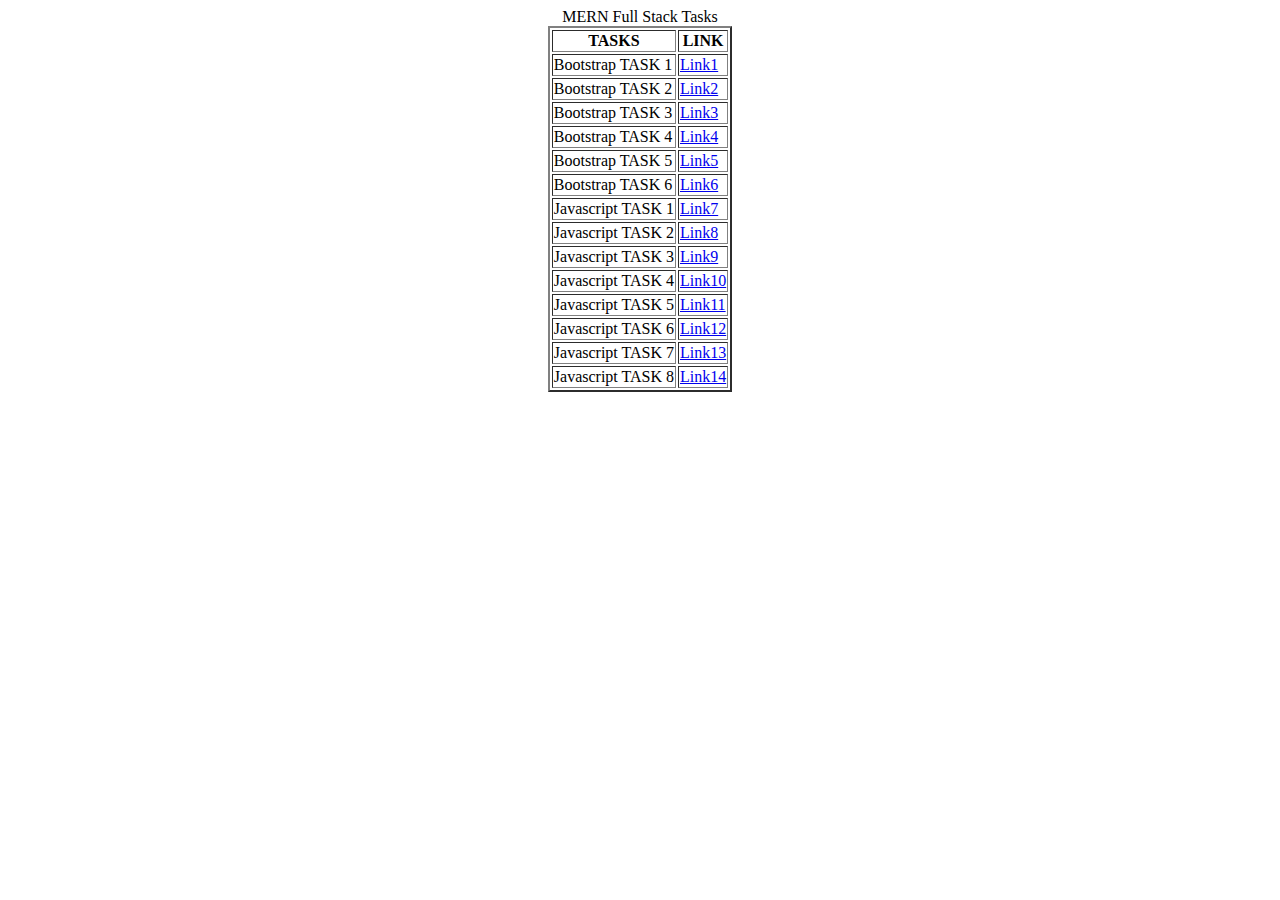
<file: index.html>
<!DOCTYPE html>

<html lang="en">

<head>
    <meta charset="UTF-8">
    <meta name="viewport" content="width=device-width, initial-scale=1.0">
    <title>MERN TASKS</title>
</head>

<body>
    <table border="2" align="center">
        <caption> MERN Full Stack Tasks </caption>
        <th>TASKS</th>
        <th>LINK</th>
        <tr>
            <td>Bootstrap TASK 1</td>
            <td><a href="./BS_Task1.html">Link1</a></td>
        </tr>
        <tr>
            <td>Bootstrap TASK 2</td>
            <td><a href="./BS_task2.html">Link2</a></td>
        </tr>
        <tr>
            <td>Bootstrap TASK 3</td>
            <td><a href="./BS_task3.html">Link3</a></td>
        </tr>
        <tr>
            <td>Bootstrap TASK 4</td>
            <td><a href="./BS_task4.html">Link4</a></td>
        </tr>
        <tr>
            <td>Bootstrap TASK 5</td>
            <td><a href="./BS_task5.html">Link5</a></td>
        </tr>
        <tr>
            <td>Bootstrap TASK 6</td>
            <td><a href="./BS_task6.html">Link6</a></td>
        </tr>
        <tr>
            <td>Javascript TASK 1</td>
            <td><a href="./JS_task1.html">Link7</a></td>
        </tr>
        <tr>
            <td>Javascript TASK 2</td>
            <td><a href="./JS_task2.html">Link8</a></td>
        </tr>
        <tr>
            <td>Javascript TASK 3</td>
            <td><a href="./JS_task3.html">Link9</a></td>
        </tr>
        <tr>
            <td>Javascript TASK 4</td>
            <td><a href="./JS_Task4.html">Link10</a></td>
        </tr>
        <tr>
            <td>Javascript TASK 5</td>
            <td><a href="./JS_Task5.html">Link11</a></td>
        </tr>
        <tr>
            <td>Javascript TASK 6</td>
            <td><a href="./JS_Task6.html">Link12</a></td>
        </tr>
        <tr>
            <td>Javascript TASK 7</td>
            <td><a href="./JS_Task7.html">Link13</a></td>
        </tr>
        <tr>
            <td>Javascript TASK 8</td>
            <td><a href="./JS_Task8.html">Link14</a></td>
        </tr>
    </table>
</body>

</html>
</file>
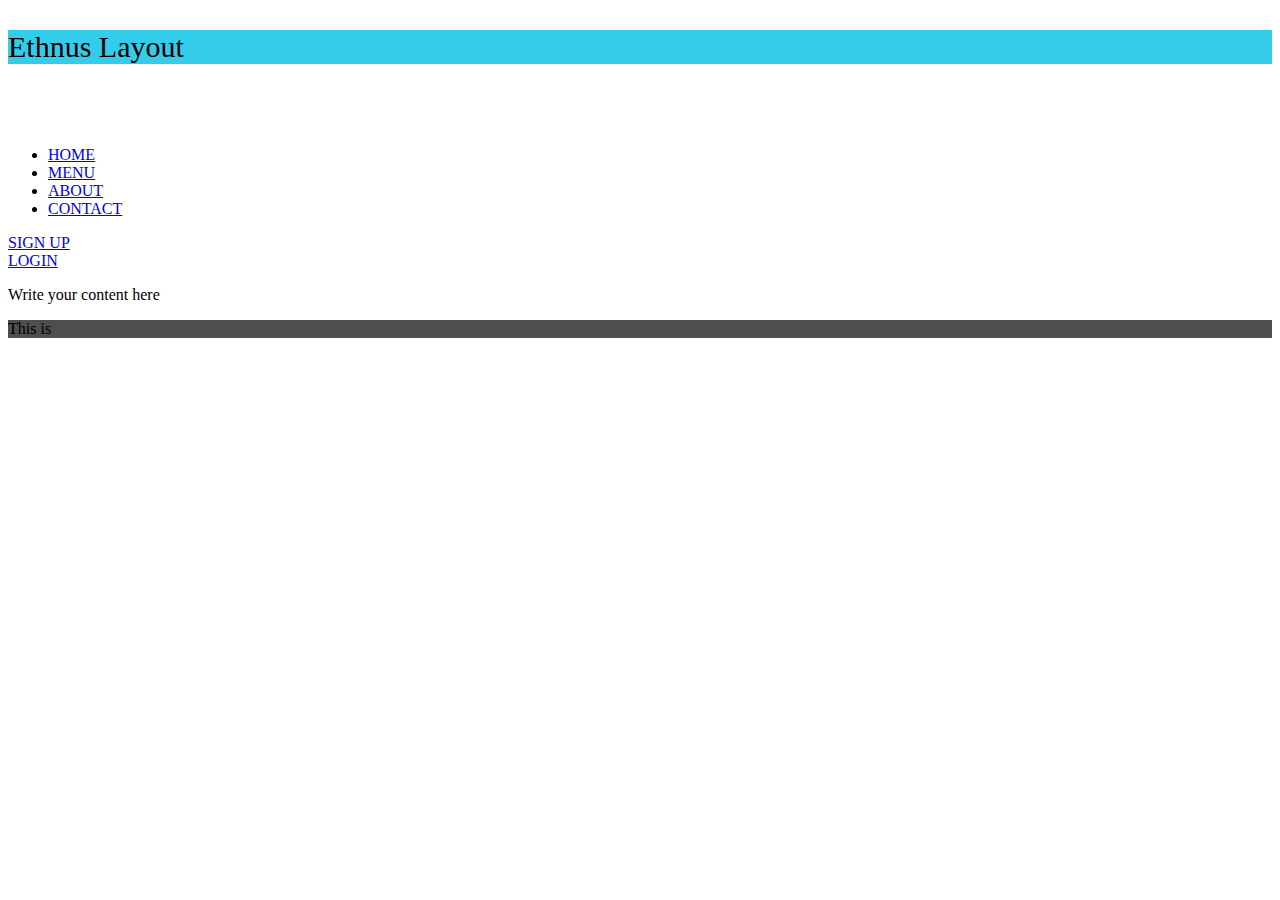
<file: BS_Task1.html>
<!doctype html>
<html lang="en">

<head>
    <meta charset="utf-8">
    <meta name="viewport" content="width=device-width, initial-scale=1">
    <title>BS Task 1</title>
    <link href="https://cdn.jsdelivr.net/npm/bootstrap@5.3.2/dist/css/bootstrap.min.css" rel="stylesheet" integrity="sha384-T3c6CoIi6uLrA9TneNEoa7RxnatzjcDSCmG1MXxSR1GAsXEV/Dwwykc2MPK8M2HN" crossorigin="anonymous">
    <link rel="stylesheet" href="./BS_style1.css">
</head>

<body>
    <div style="background-color: #34cceb;">
        <header class="d-flex justify-content-center">
            <p class="size-font">Ethnus Layout</p>
        </header>
    </div>
    <header class="p-3 bg-secondary">
        <div class="d-flex flex-wrap align-items-center justify-content-center justify-content-lg-start">
            <a href="/" class="d-flex align-items-center mb-2 mb-lg-0 text-white text-decoration-none">
                <svg class="bi me-2" width="40" height="32" role="img" aria-label="Bootstrap"><use xlink:href="#bootstrap"></use></svg>
            </a>

            <ul class="nav col-12 col-lg-auto me-lg-auto mb-2 justify-content-center mb-md-0">
                <li><a href="#" class="nav-link px-4 text-white">HOME</a></li>
                <li><a href="#" class="nav-link px-4 text-white">MENU</a></li>
                <li><a href="#" class="nav-link px-4 text-white">ABOUT</a></li>
                <li><a href="#" class="nav-link px-54 text-white">CONTACT</a></li>
            </ul>

            <div class="nav text-end">
                <li><a href="#" class="nav-link px-5 text-white">SIGN UP</a></li>
                <li><a href="#" class="nav-link px-5 text-white">LOGIN</a></li>
            </div>

        </div>
    </header>

    <section class="">
        <div class="container-fluid px-0">
            <div class="row g-0">
                <div class="col-lg-10 vh-100 d-flex justify-content-center pt-3">
                    <p> Write your content here</p>
                </div>
                <div class="col-lg-2 vh-100 d-flex justify-content-center pt-3 text-white" style="background-color: rgb(79, 78, 78);">
                    <p>This is</p>
                </div>
            </div>
        </div>
    </section>
    <script src="https://cdn.jsdelivr.net/npm/bootstrap@5.3.2/dist/js/bootstrap.bundle.min.js" integrity="sha384-C6RzsynM9kWDrMNeT87bh95OGNyZPhcTNXj1NW7RuBCsyN/o0jlpcV8Qyq46cDfL" crossorigin="anonymous"></script>
</body>

</html>
</file>
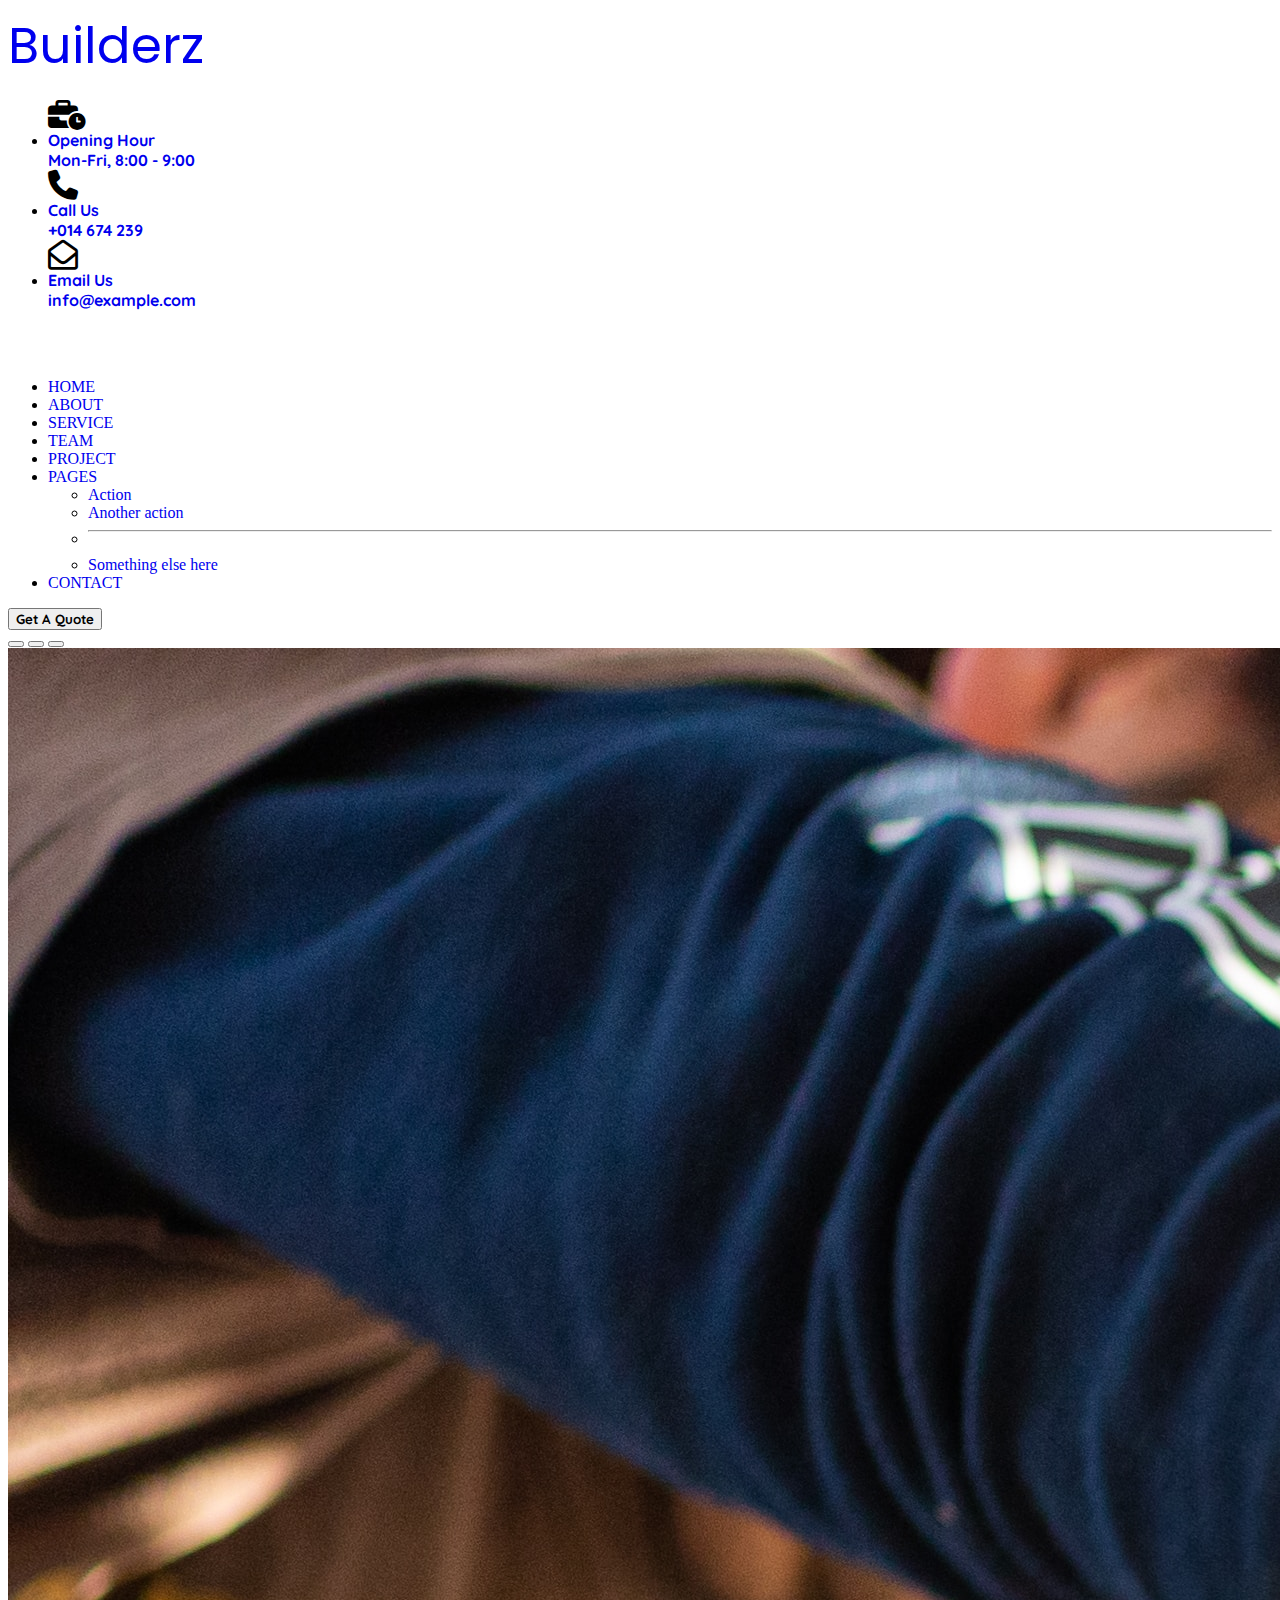
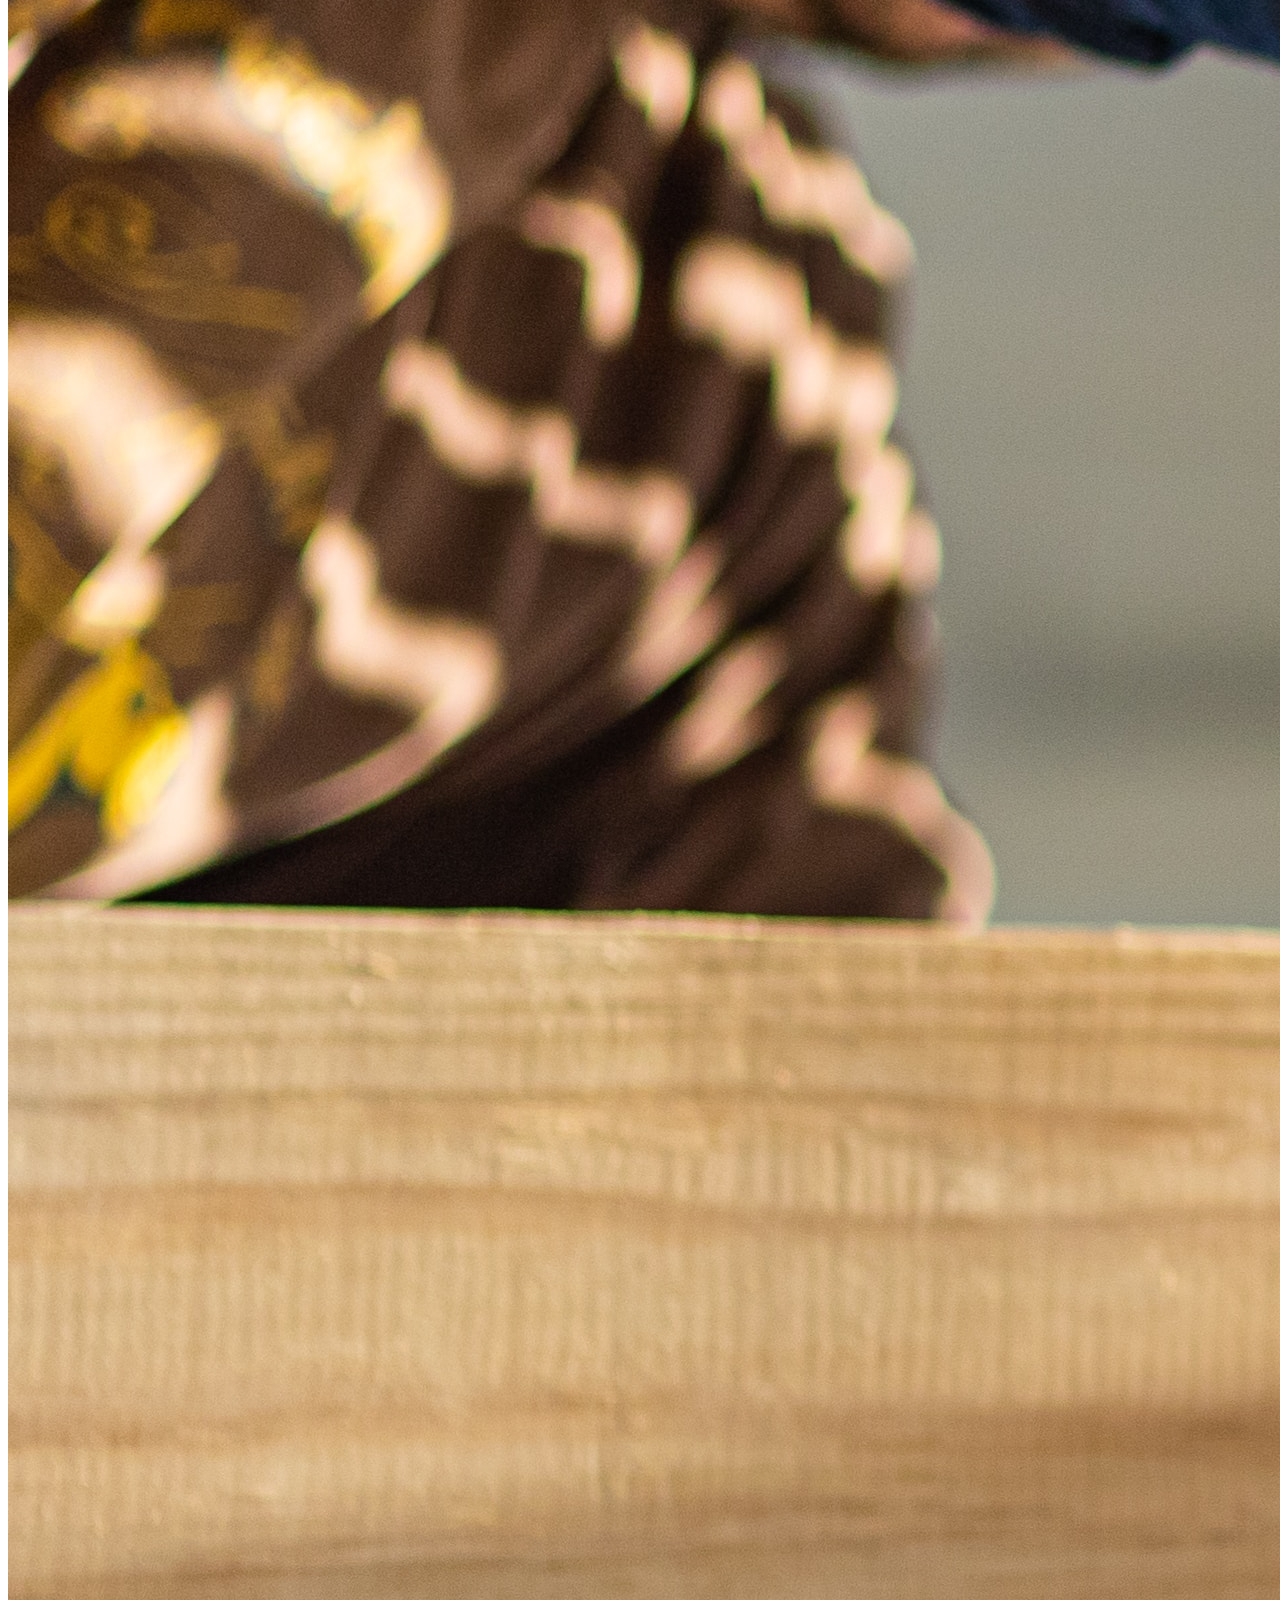
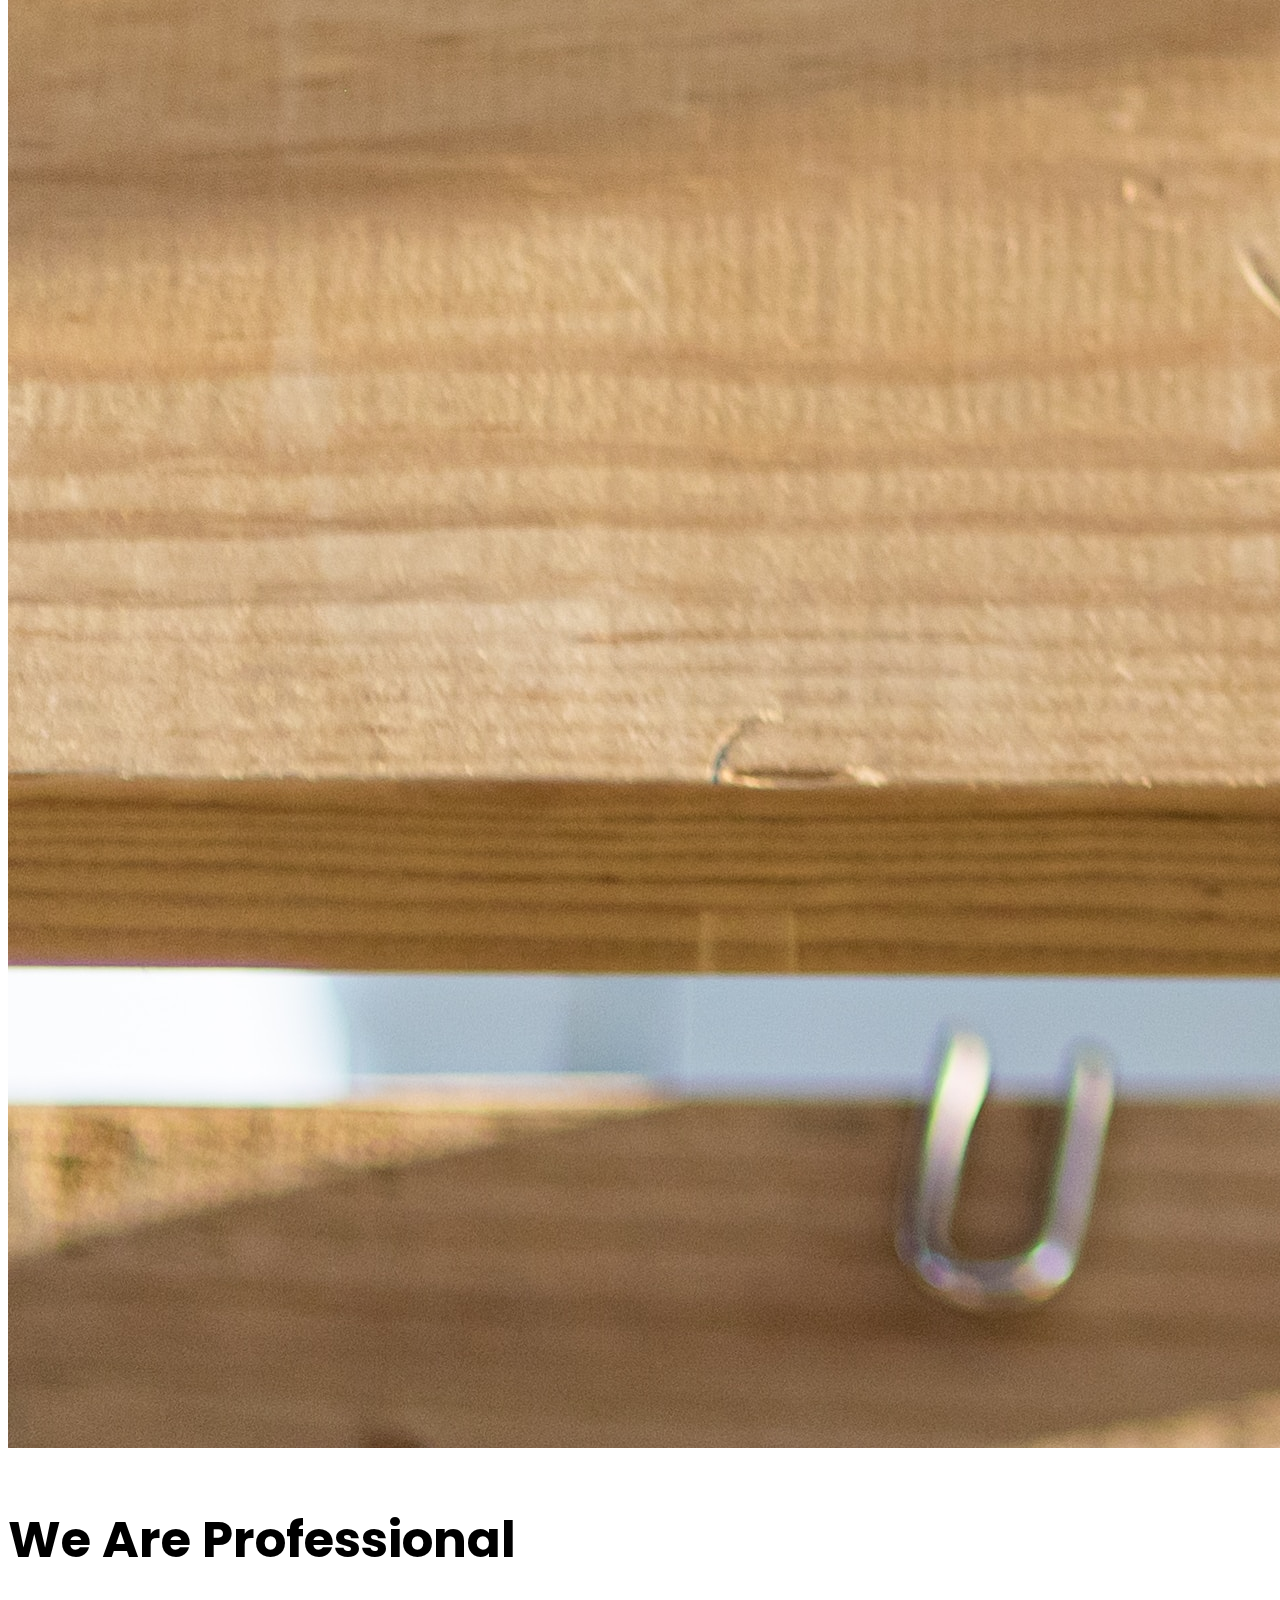
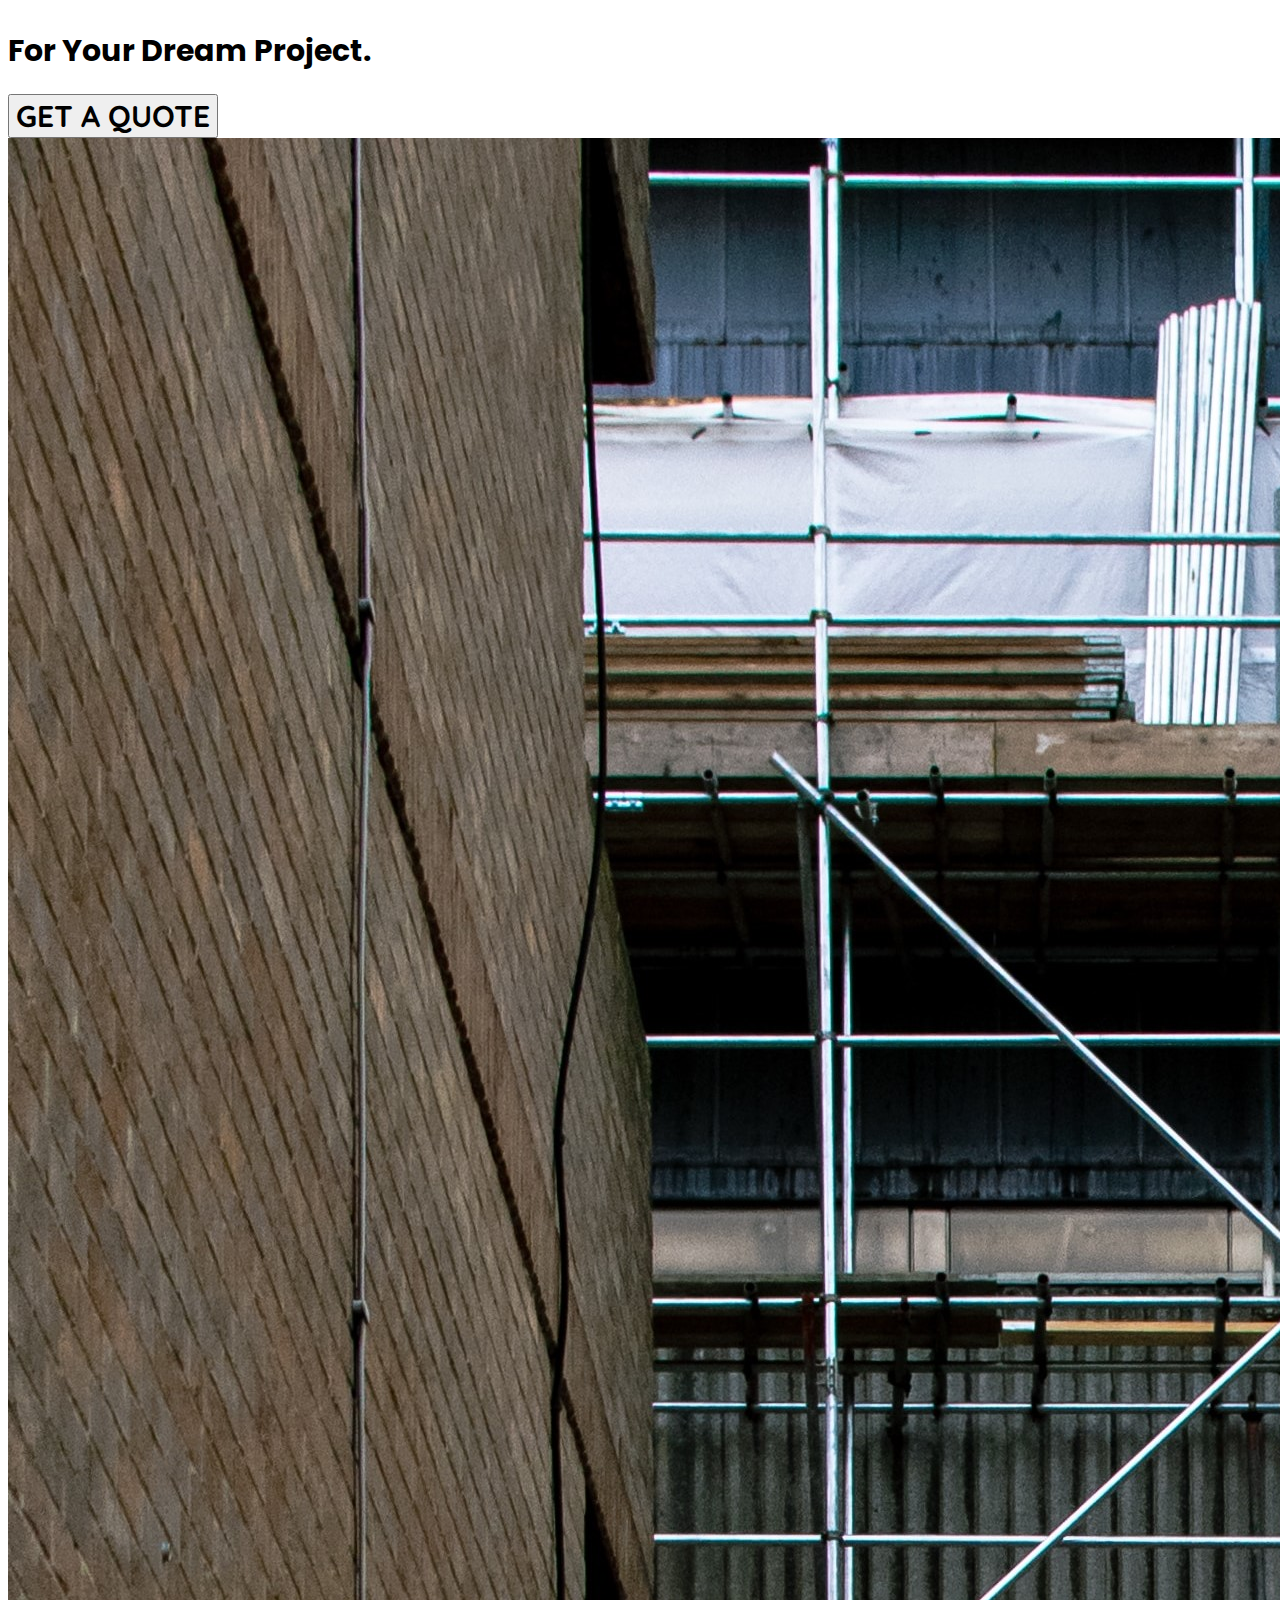
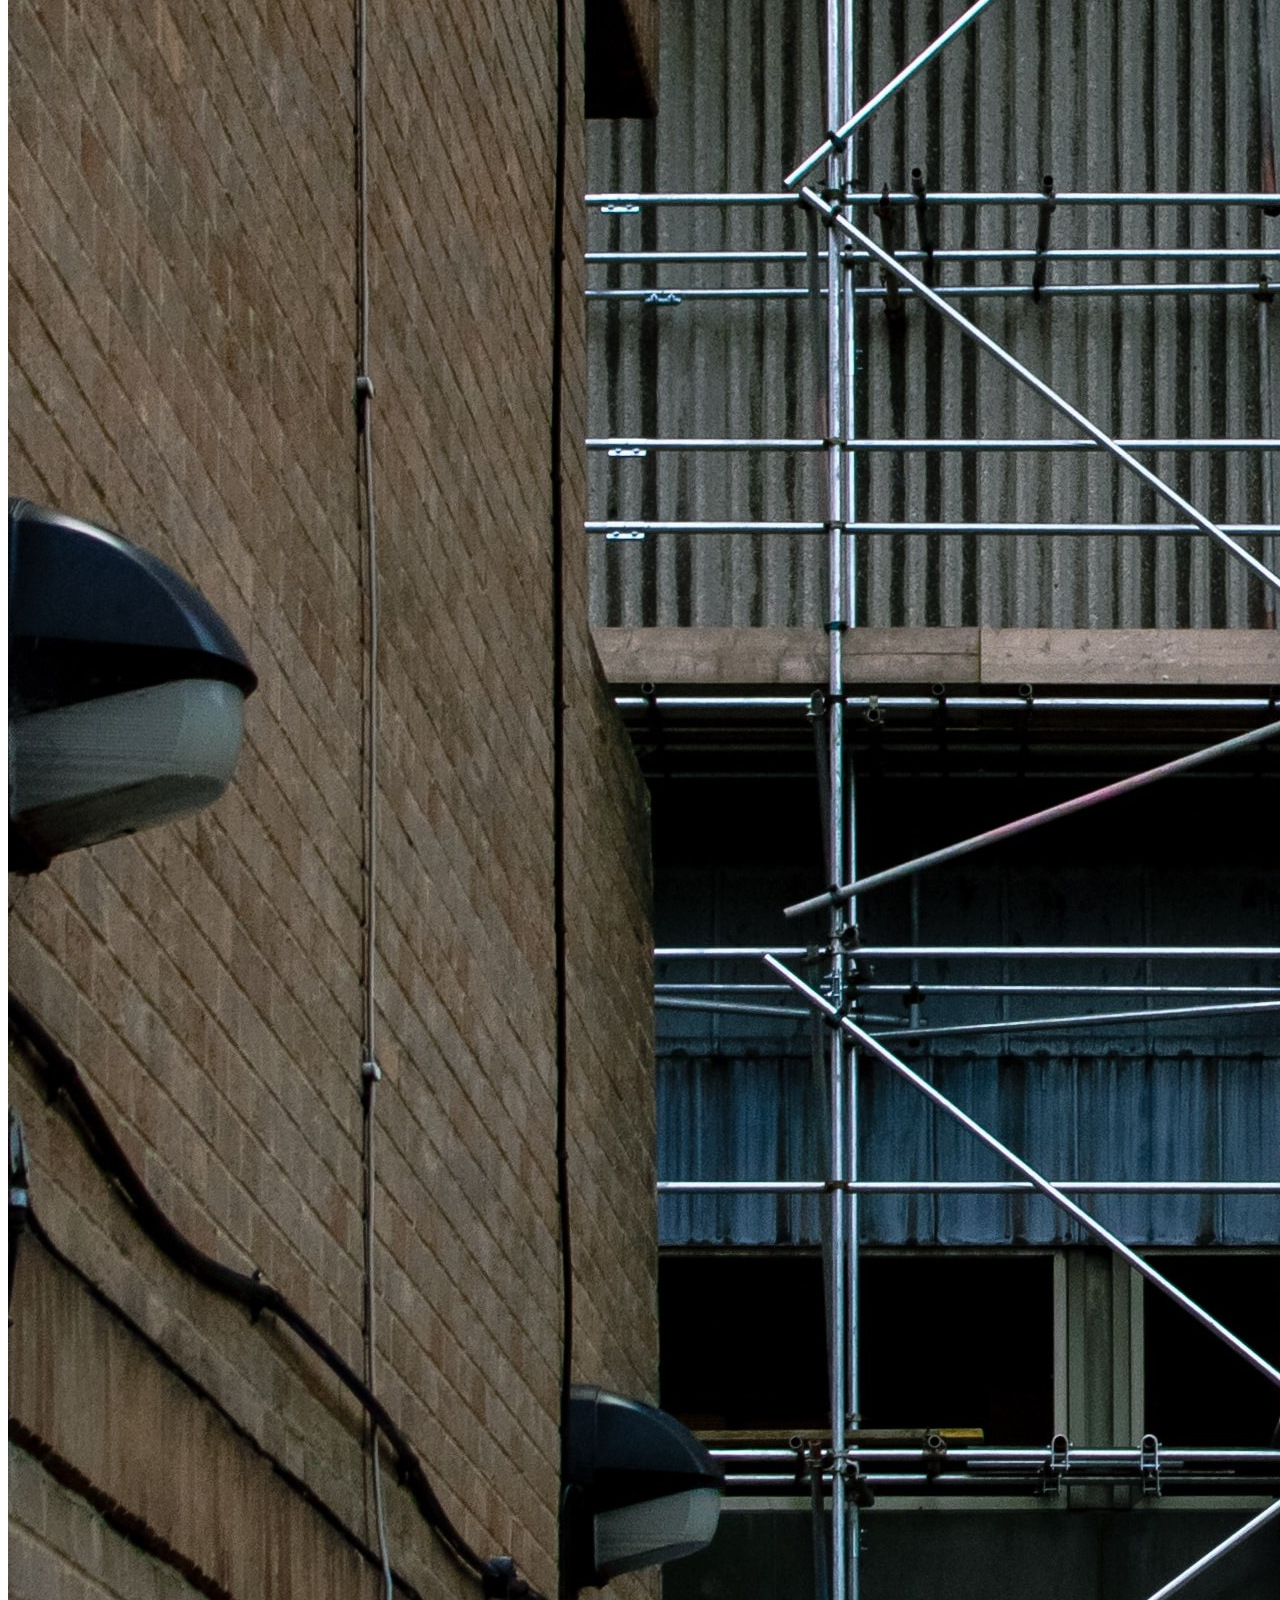
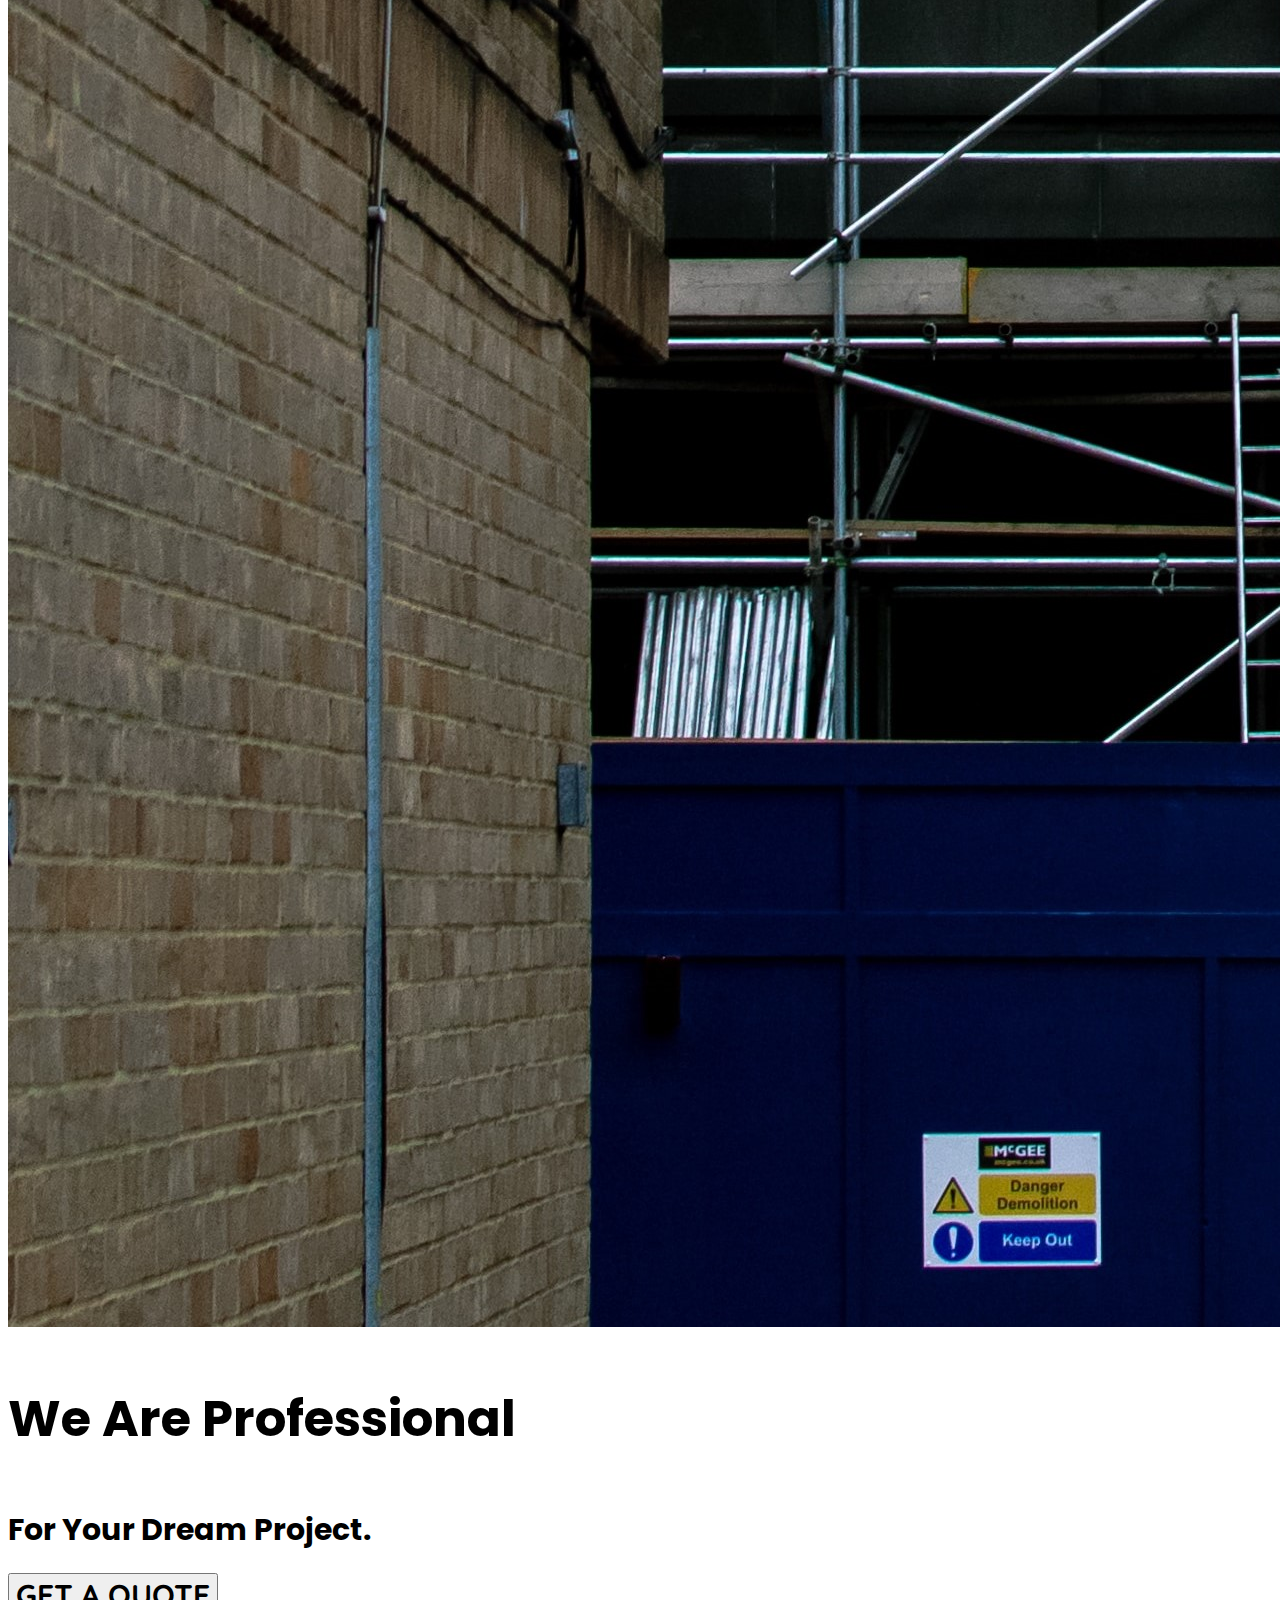
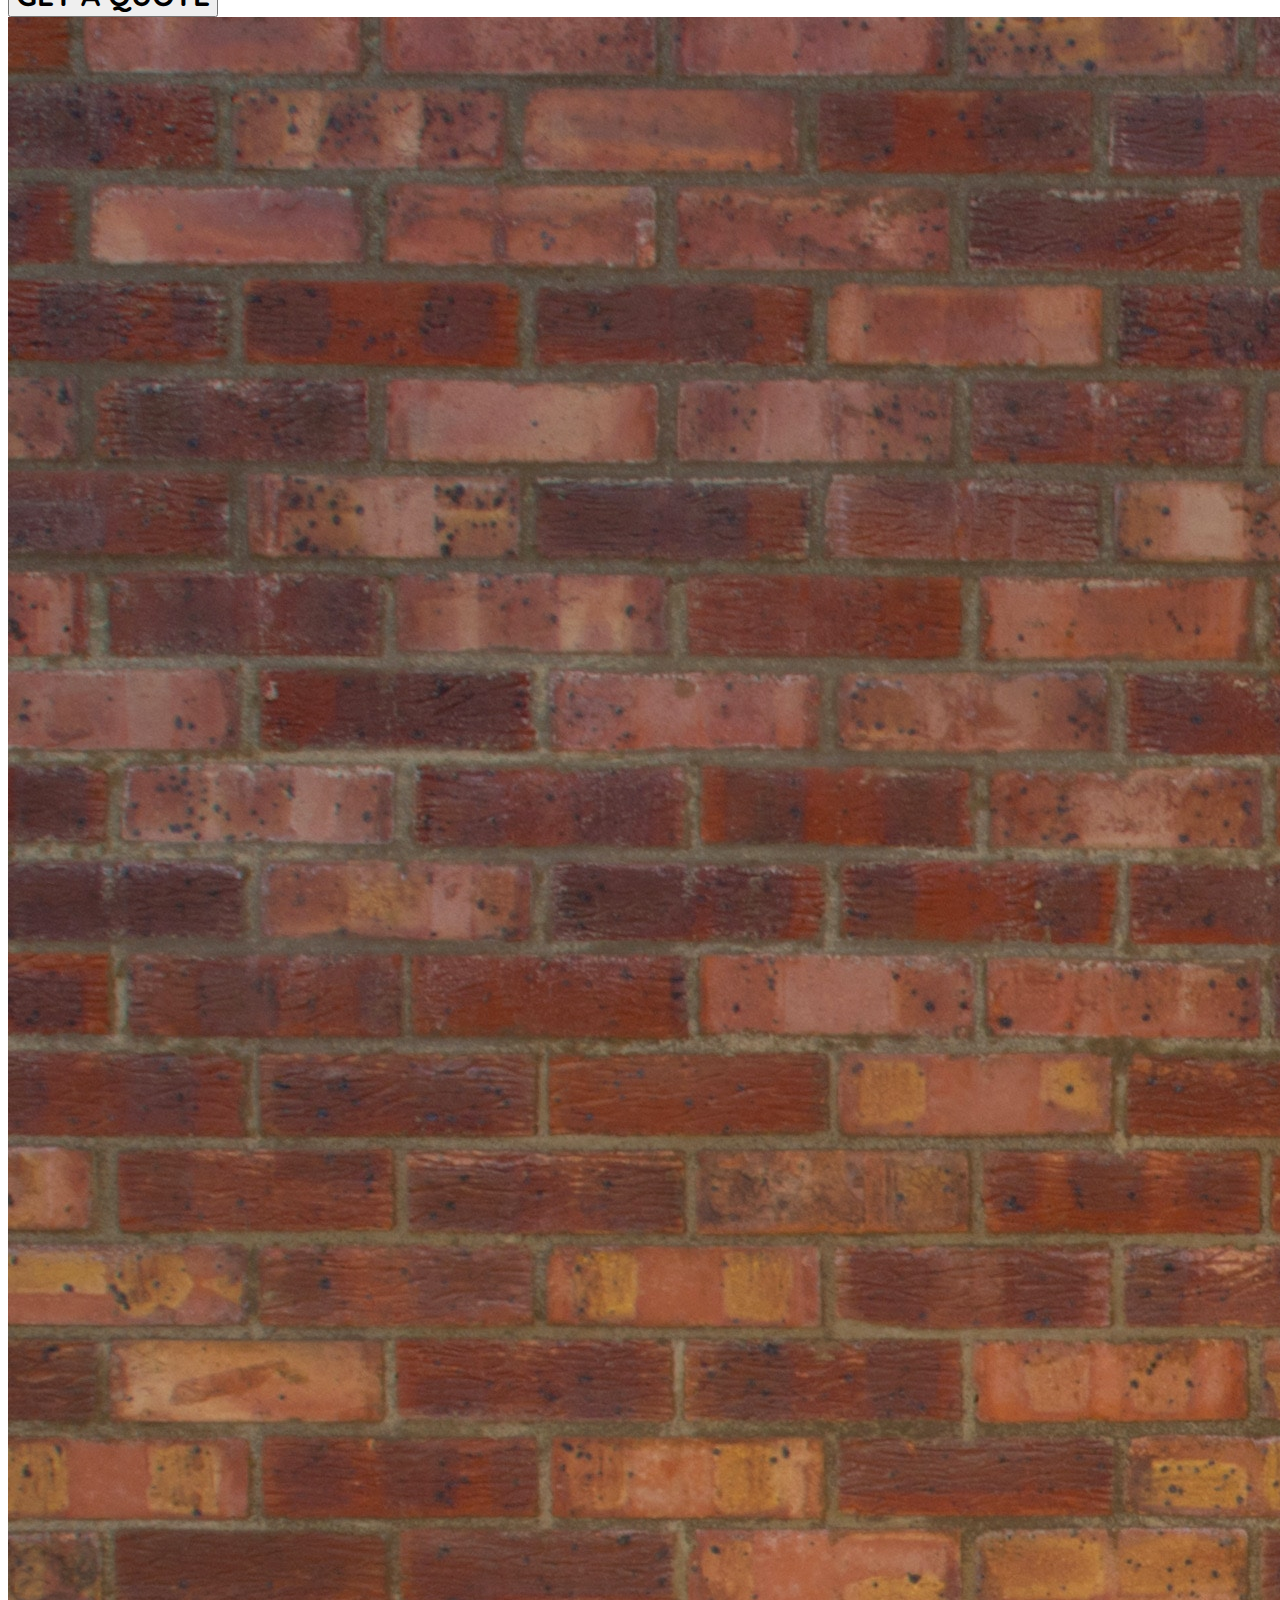
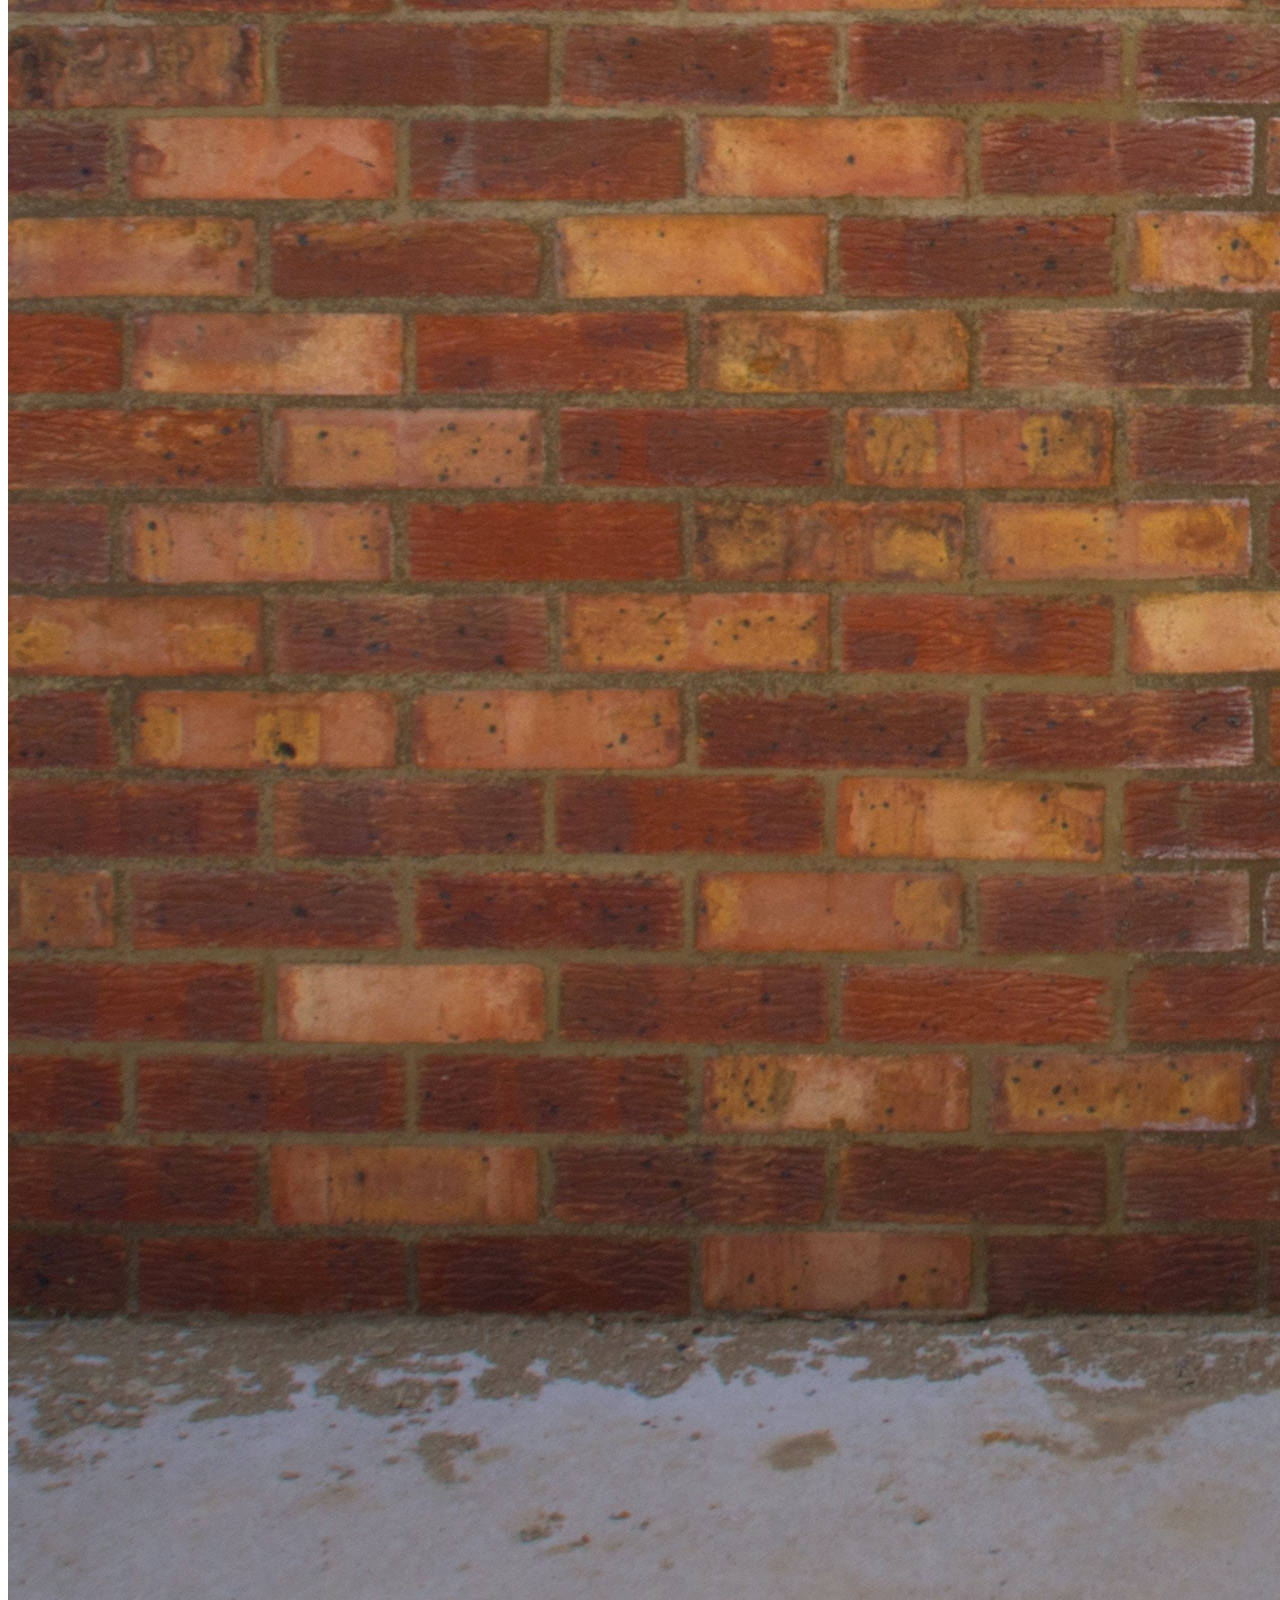
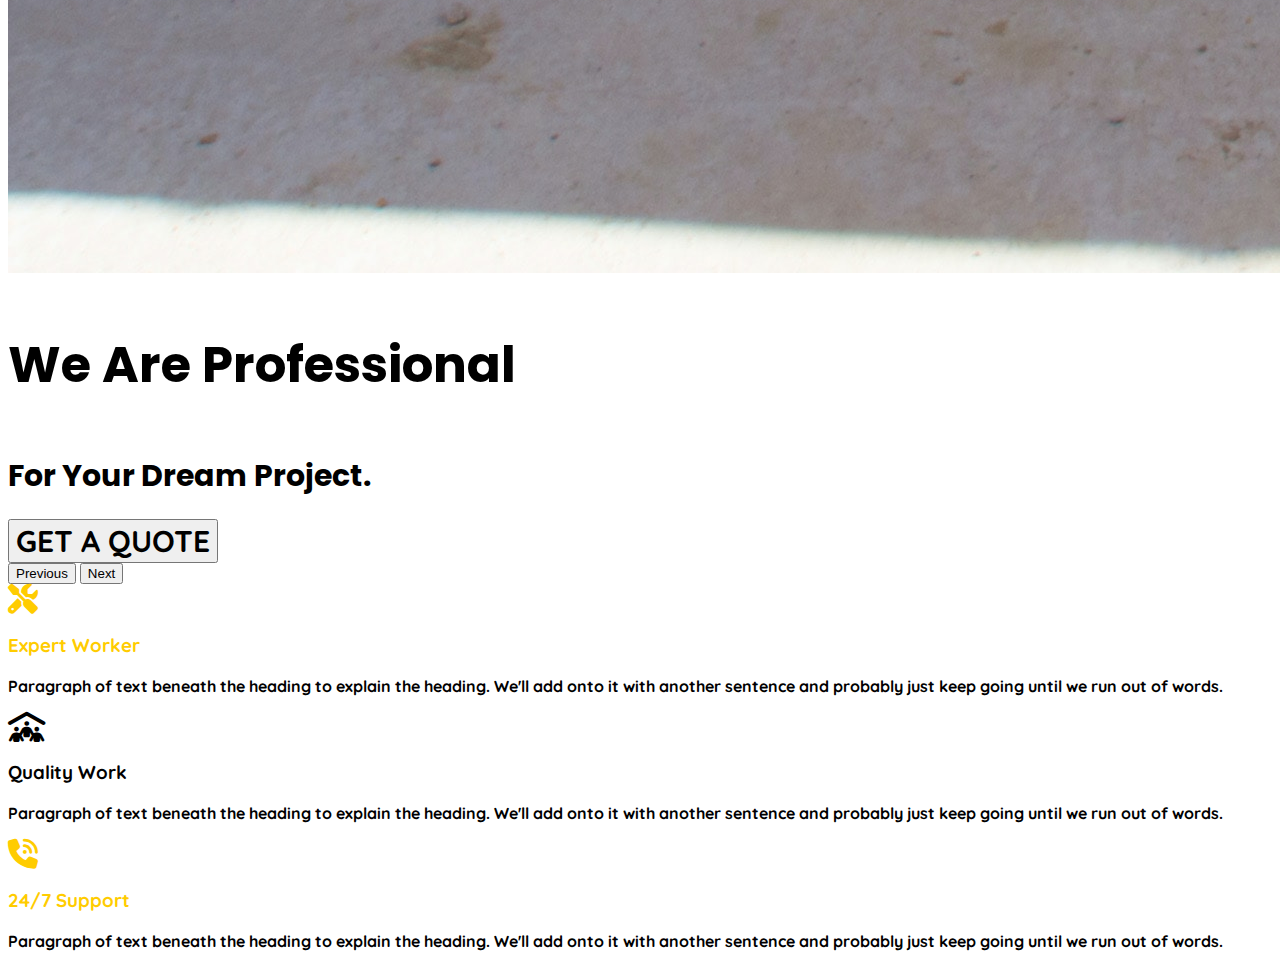
<file: BS_task2.html>
<!doctype html>
<html lang="en">

<head>
    <meta charset="utf-8">
    <meta name="viewport" content="width=device-width, initial-scale=1">
    <title>BS Task 2</title>
    <link href="https://cdn.jsdelivr.net/npm/bootstrap@5.3.2/dist/css/bootstrap.min.css" rel="stylesheet" integrity="sha384-T3c6CoIi6uLrA9TneNEoa7RxnatzjcDSCmG1MXxSR1GAsXEV/Dwwykc2MPK8M2HN" crossorigin="anonymous">
    <link rel="stylesheet" href="./BS_style2.css">
    <link rel="preconnect" href="https://fonts.googleapis.com">
    <link rel="preconnect" href="https://fonts.gstatic.com" crossorigin>
    <link href="https://fonts.googleapis.com/css2?family=Caveat&family=Libre+Baskerville&family=Poppins:wght@800&display=swap" rel="stylesheet">
    <link href="https://fonts.googleapis.com/css2?family=Quicksand&display=swap" rel="stylesheet">
    <link rel="stylesheet" href="https://cdnjs.cloudflare.com/ajax/libs/font-awesome/6.4.2/css/all.min.css">
</head>

<body>
    <div class="container">
        <div class="bg-warning">
            <header class="d-flex flex-wrap justify-content-center pt-3 mb-4">
                <a href="#" class="d-flex align-items-center mb-3 mb-md-0 me-md-auto link-body-emphasis text-decoration-none">
                    <span class="font1 px-5">Builderz</span>
                </a>

                <ul class="nav nav-pills pt-1 px-5">
                    <i class="fa-solid fa-business-time py-3"></i>
                    <li><a href="#" class="nav-link text-dark font2">Opening Hour<br />Mon-Fri, 8:00 - 9:00</a></li>
                    <i class="fa-solid fa-phone py-3"></i>
                    <li><a href="#" class="nav-link text-dark font2">Call Us<br />+014 674 239</a></li>
                    <i class="fa-regular fa-envelope-open py-3"></i>
                    <li><a href="#" class="nav-link text-dark font2">Email Us<br />info@example.com</a></li>
                </ul>
            </header>

            <header class="px-1 py-3 text-bg-dark">
                <div>
                    <div class="d-flex flex-wrap align-items-center justify-content-center justify-content-lg-start">
                        <a href="/" class="d-flex align-items-center mb-2 mb-lg-0 text-white text-decoration-none">
                            <svg class="bi me-2" width="40" height="32" role="img" aria-label="Bootstrap"><use xlink:href="#bootstrap"></use></svg>
                        </a>

                        <ul class="nav col-12 col-lg-auto me-lg-auto mb-2 justify-content-center mb-md-0">
                            <li><a href="#" class="nav-link px-3 text-warning">HOME</a></li>
                            <li><a href="#" class="nav-link px-3 text-white">ABOUT</a></li>
                            <li><a href="#" class="nav-link px-3 text-white">SERVICE</a></li>
                            <li><a href="#" class="nav-link px-3 text-white">TEAM</a></li>
                            <li><a href="#" class="nav-link px-3 text-white">PROJECT</a></li>
                            <li class="nav-item dropdown">
                                <a class="nav-link dropdown-toggle text-white" href="#" role="button" data-bs-toggle="dropdown" aria-expanded="false">PAGES</a>
                                <ul class="dropdown-menu">
                                    <li><a class="dropdown-item" href="#">Action</a></li>
                                    <li><a class="dropdown-item" href="#">Another action</a></li>
                                    <li>
                                        <hr class="dropdown-divider">
                                    </li>
                                    <li><a class="dropdown-item" href="#">Something else here</a></li>
                                </ul>
                            </li>
                            <li><a href="#" class="nav-link px-3 text-white">CONTACT</a></li>
                        </ul>

                        <div class="text-end">
                            <button type="button" class="btn btn-outline-light me-2 font2 px-5">Get A Quote</button>
                        </div>
                    </div>
                </div>
            </header>
        </div>

        <div id="carouselExampleCaptions" class="carousel slide">
            <div class="carousel-indicators">
                <button type="button" data-bs-target="#carouselExampleCaptions" data-bs-slide-to="0" class="active" aria-current="true" aria-label="Slide 1"></button>
                <button type="button" data-bs-target="#carouselExampleCaptions" data-bs-slide-to="1" aria-label="Slide 2"></button>
                <button type="button" data-bs-target="#carouselExampleCaptions" data-bs-slide-to="2" aria-label="Slide 3"></button>
            </div>
            <div class="carousel-inner">
                <div class="carousel-item active">
                    <img src="./carpenter.jpg" class="d-block w-100" alt="building">
                    <div class="carousel-caption d-none d-md-block">
                        <h3 class="font1">We Are Professional</h3>
                        <h1 class="font1 smaller">For Your Dream Project.</h1>
                        <div>
                            <button type="button" class="btn btn-outline-light me-2 font2 smaller px-5">GET A QUOTE</button>
                        </div>
                    </div>
                </div>
                <div class="carousel-item">
                    <img src="./building.jpg" class="d-block w-100" alt="carpenter">
                    <div class="carousel-caption d-none d-md-block">
                        <h3 class="font1">We Are Professional</h3>
                        <h1 class="font1 smaller">For Your Dream Project.</h1>
                        <div>
                            <button type="button" class="btn btn-outline-light me-2 font2 smaller px-5">GET A QUOTE</button>
                        </div>
                    </div>
                </div>
                <div class="carousel-item">
                    <img src="./bricks.jpg" class="d-block w-100" alt="bricks">
                    <div class="carousel-caption d-none d-md-block">
                        <h3 class="font1">We Are Professional</h3>
                        <h1 class="font1 smaller">For Your Dream Project.</h1>
                        <div>
                            <button type="button" class="btn btn-outline-light me-2 font2 smaller px-5">GET A QUOTE</button>
                        </div>
                    </div>
                </div>
            </div>
            <button class="carousel-control-prev" type="button" data-bs-target="#carouselExampleCaptions" data-bs-slide="prev">
        <span class="carousel-control-prev-icon" aria-hidden="true"></span>
        <span class="visually-hidden">Previous</span>
      </button>
            <button class="carousel-control-next" type="button" data-bs-target="#carouselExampleCaptions" data-bs-slide="next">
        <span class="carousel-control-next-icon" aria-hidden="true"></span>
        <span class="visually-hidden">Next</span>
      </button>
        </div>

        <div class="container">
            <div class="row g-4 row-cols-1 row-cols-lg-3">
                <div class="col d-flex align-items-start bg-dark">
                    <div class="mx-3 py-3">
                        <i class="fa-solid fa-screwdriver-wrench yellow"></i>
                    </div>
                    <div class="text-warning">
                        <h3 class="font2 py-3 yellow">Expert Worker</h3>
                        <p class="font2">Paragraph of text beneath the heading to explain the heading. We'll add onto it with another sentence and probably just keep going until we run out of words.</p>
                    </div>
                </div>
                <div class="col d-flex align-items-start bg-warning">
                    <div class="mx-3 py-3">
                        <i class="fa-solid fa-people-roof"></i>
                    </div>
                    <div>
                        <h3 class="font2 text-body-emphasis py-3">Quality Work</h3>
                        <p class="font2">Paragraph of text beneath the heading to explain the heading. We'll add onto it with another sentence and probably just keep going until we run out of words.</p>
                    </div>
                </div>
                <div class="col d-flex align-items-start bg-dark">
                    <div class="mx-3 py-3">
                        <i class="fa-solid fa-phone-volume yellow"></i>
                    </div>
                    <div class="text-warning">
                        <h3 class="font2 py-3 yellow">24/7 Support</h3>
                        <p class="font2">Paragraph of text beneath the heading to explain the heading. We'll add onto it with another sentence and probably just keep going until we run out of words.</p>
                    </div>
                </div>
            </div>

        </div>

    </div>

    <script src="https://cdn.jsdelivr.net/npm/bootstrap@5.3.2/dist/js/bootstrap.bundle.min.js" integrity="sha384-C6RzsynM9kWDrMNeT87bh95OGNyZPhcTNXj1NW7RuBCsyN/o0jlpcV8Qyq46cDfL" crossorigin="anonymous"></script>
</body>

</html>
</file>
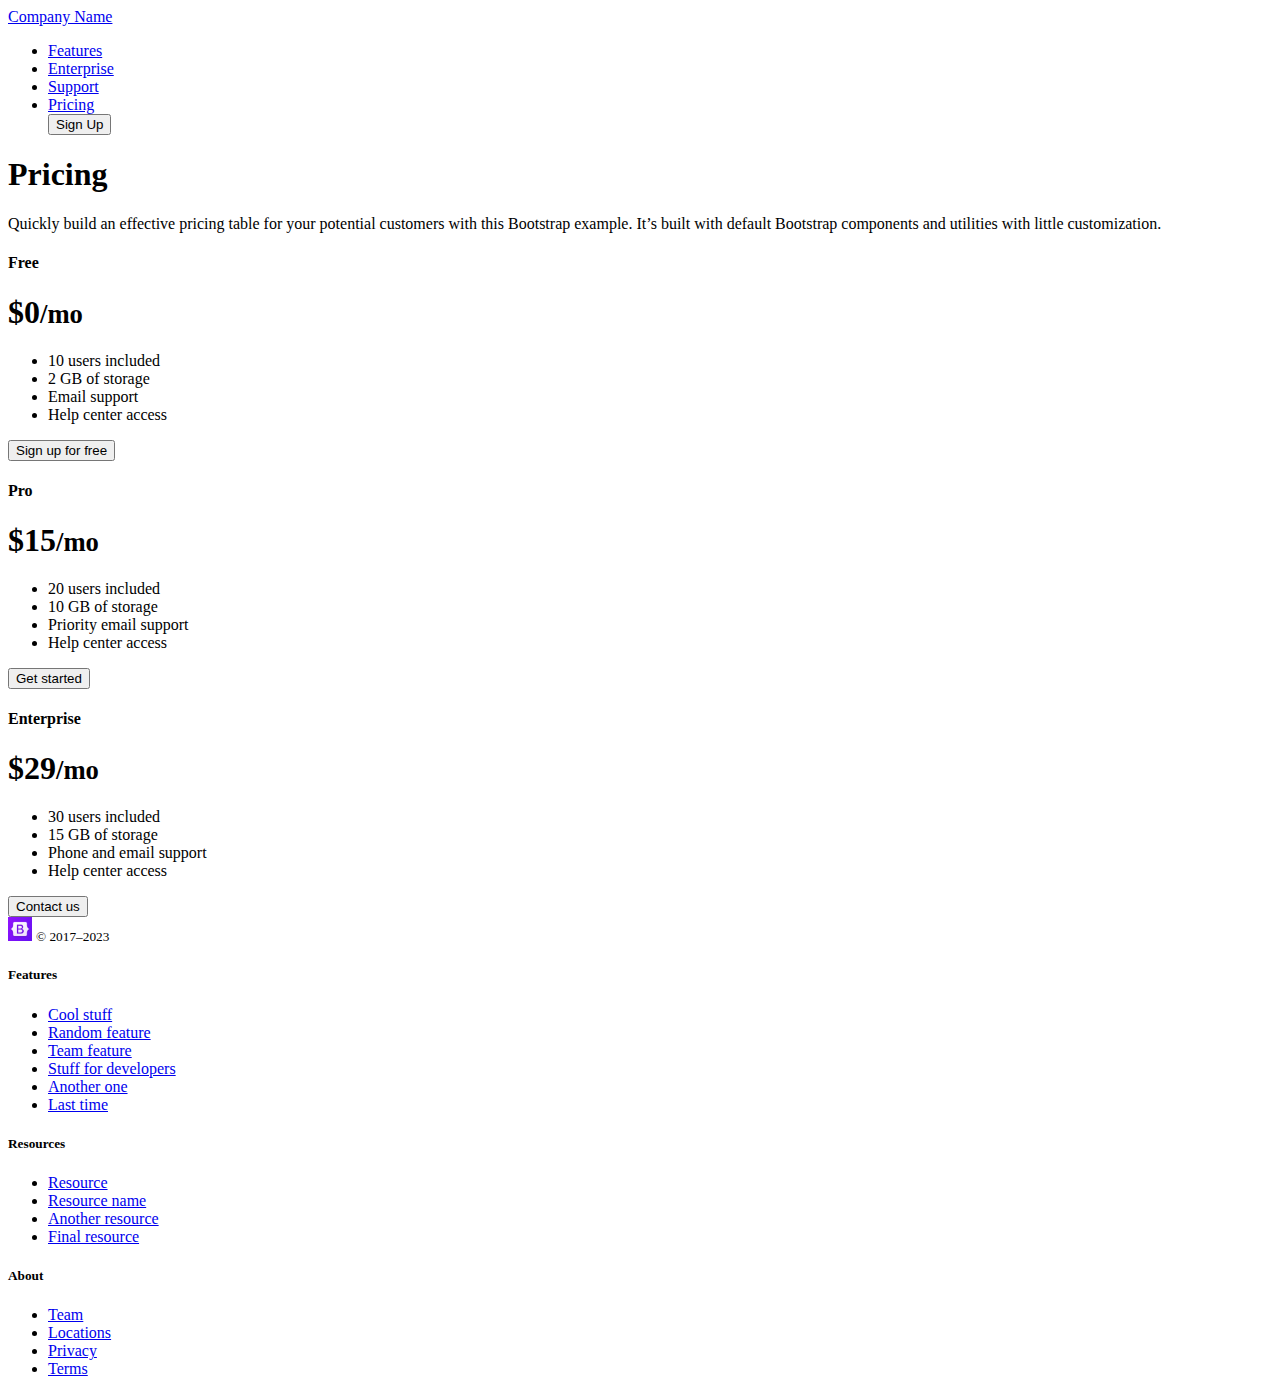
<file: BS_task3.html>
<!doctype html>
<html lang="en">

<head>
    <meta charset="utf-8">
    <meta name="viewport" content="width=device-width, initial-scale=1">
    <title>BS Task 3</title>
    <link href="https://cdn.jsdelivr.net/npm/bootstrap@5.3.2/dist/css/bootstrap.min.css" rel="stylesheet" integrity="sha384-T3c6CoIi6uLrA9TneNEoa7RxnatzjcDSCmG1MXxSR1GAsXEV/Dwwykc2MPK8M2HN" crossorigin="anonymous">
</head>

<body>
    <div class="container">
        <header class="d-flex flex-wrap justify-content-center py-3 mb-4 border-bottom">
            <a href="/" class="d-flex align-items-center mb-3 mb-md-0 me-md-auto link-body-emphasis text-decoration-none">
                <span class="fs-4">Company Name</span>
            </a>

            <ul class="nav nav-pills">
                <li class="nav-item"><a href="#" class="nav-link text-dark">Features</a></li>
                <li class="nav-item"><a href="#" class="nav-link text-dark">Enterprise</a></li>
                <li class="nav-item"><a href="#" class="nav-link text-dark">Support</a></li>
                <li class="nav-item"><a href="#" class="nav-link text-dark">Pricing</a></li>
                <button type="button" class="btn btn-outline-primary me-2">Sign Up</button>
            </ul>
        </header>
    </div>

    <div class="container py-3">
        <header>
            <div class="pricing-header p-3 pb-md-4 mx-auto text-center">
                <h1 class="display-4 fw-normal text-body-emphasis">Pricing</h1>
                <p class="fs-5 text-body-secondary">Quickly build an effective pricing table for your potential customers with this Bootstrap example. It’s built with default Bootstrap components and utilities with little customization.</p>
            </div>
        </header>

        <main>
            <div class="row row-cols-1 row-cols-md-3 mb-3 text-center">
                <div class="col">
                    <div class="card mb-4 rounded-3 shadow-sm">
                        <div class="card-header py-3">
                            <h4 class="my-0 fw-normal">Free</h4>
                        </div>
                        <div class="card-body">
                            <h1 class="card-title pricing-card-title">$0<small class="text-body-secondary fw-light">/mo</small></h1>
                            <ul class="list-unstyled mt-3 mb-4">
                                <li>10 users included</li>
                                <li>2 GB of storage</li>
                                <li>Email support</li>
                                <li>Help center access</li>
                            </ul>
                            <button type="button" class="w-100 btn btn-lg btn-outline-primary">Sign up for free</button>
                        </div>
                    </div>
                </div>
                <div class="col">
                    <div class="card mb-4 rounded-3 shadow-sm">
                        <div class="card-header py-3">
                            <h4 class="my-0 fw-normal">Pro</h4>
                        </div>
                        <div class="card-body">
                            <h1 class="card-title pricing-card-title">$15<small class="text-body-secondary fw-light">/mo</small></h1>
                            <ul class="list-unstyled mt-3 mb-4">
                                <li>20 users included</li>
                                <li>10 GB of storage</li>
                                <li>Priority email support</li>
                                <li>Help center access</li>
                            </ul>
                            <button type="button" class="w-100 btn btn-lg btn-primary">Get started</button>
                        </div>
                    </div>
                </div>
                <div class="col">
                    <div class="card mb-4 rounded-3 shadow-sm">
                        <div class="card-header py-3">
                            <h4 class="my-0 fw-normal">Enterprise</h4>
                        </div>
                        <div class="card-body">
                            <h1 class="card-title pricing-card-title">$29<small class="text-body-secondary fw-light">/mo</small></h1>
                            <ul class="list-unstyled mt-3 mb-4">
                                <li>30 users included</li>
                                <li>15 GB of storage</li>
                                <li>Phone and email support</li>
                                <li>Help center access</li>
                            </ul>
                            <button type="button" class="w-100 btn btn-lg btn-primary">Contact us</button>
                        </div>
                    </div>
                </div>
            </div>
        </main>

        <footer class="pt-4 my-md-5 pt-md-5 border-top">
            <div class="row">
                <div class="col-12 col-md">
                    <img class="mb-2" src="./bootstrap.png" alt="bootstrap" width="24">
                    <small class="d-block mb-3 text-body-secondary">© 2017–2023</small>
                </div>
                <div class="col-6 col-md">
                    <h5>Features</h5>
                    <ul class="list-unstyled text-small">
                        <li class="mb-1"><a class="link-secondary text-decoration-none" href="#">Cool stuff</a></li>
                        <li class="mb-1"><a class="link-secondary text-decoration-none" href="#">Random feature</a></li>
                        <li class="mb-1"><a class="link-secondary text-decoration-none" href="#">Team feature</a></li>
                        <li class="mb-1"><a class="link-secondary text-decoration-none" href="#">Stuff for developers</a></li>
                        <li class="mb-1"><a class="link-secondary text-decoration-none" href="#">Another one</a></li>
                        <li class="mb-1"><a class="link-secondary text-decoration-none" href="#">Last time</a></li>
                    </ul>
                </div>
                <div class="col-6 col-md">
                    <h5>Resources</h5>
                    <ul class="list-unstyled text-small">
                        <li class="mb-1"><a class="link-secondary text-decoration-none" href="#">Resource</a></li>
                        <li class="mb-1"><a class="link-secondary text-decoration-none" href="#">Resource name</a></li>
                        <li class="mb-1"><a class="link-secondary text-decoration-none" href="#">Another resource</a></li>
                        <li class="mb-1"><a class="link-secondary text-decoration-none" href="#">Final resource</a></li>
                    </ul>
                </div>
                <div class="col-6 col-md">
                    <h5>About</h5>
                    <ul class="list-unstyled text-small">
                        <li class="mb-1"><a class="link-secondary text-decoration-none" href="#">Team</a></li>
                        <li class="mb-1"><a class="link-secondary text-decoration-none" href="#">Locations</a></li>
                        <li class="mb-1"><a class="link-secondary text-decoration-none" href="#">Privacy</a></li>
                        <li class="mb-1"><a class="link-secondary text-decoration-none" href="#">Terms</a></li>
                    </ul>
                </div>
            </div>
        </footer>
    </div>
    <script src="https://cdn.jsdelivr.net/npm/bootstrap@5.3.2/dist/js/bootstrap.bundle.min.js" integrity="sha384-C6RzsynM9kWDrMNeT87bh95OGNyZPhcTNXj1NW7RuBCsyN/o0jlpcV8Qyq46cDfL" crossorigin="anonymous"></script>
</body>

</html>
</file>
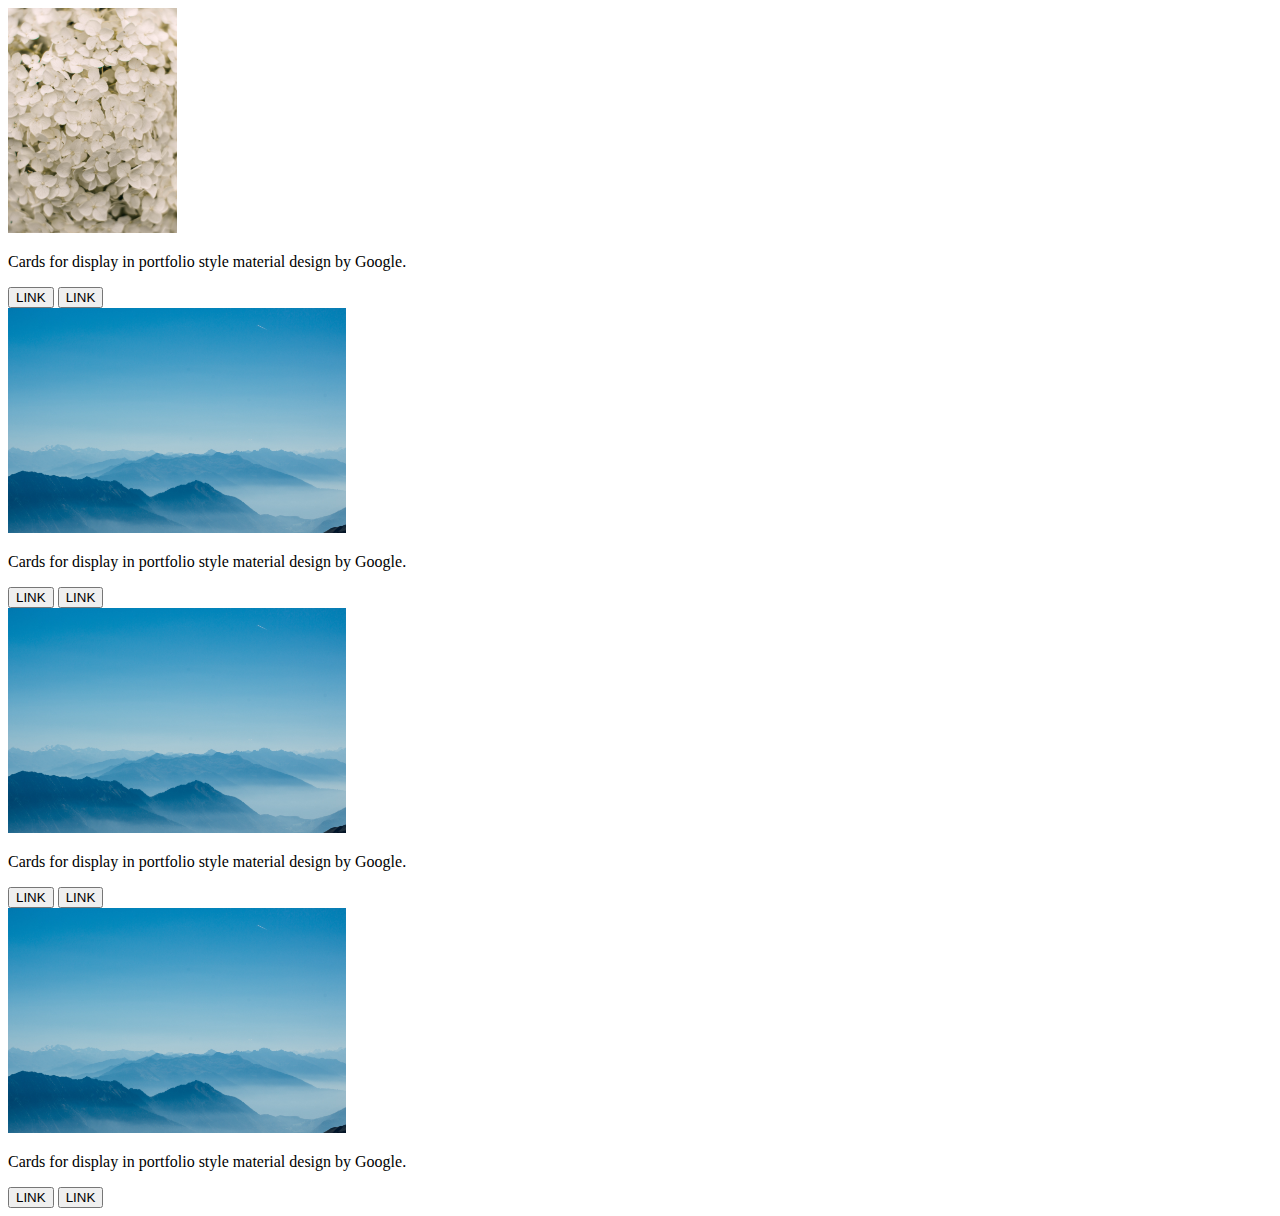
<file: BS_task4.html>
<!doctype html>
<html lang="en">

<head>
    <meta charset="utf-8">
    <meta name="LINKport" content="width=device-width, initial-scale=1">
    <title>BS Task 4</title>
    <link href="https://cdn.jsdelivr.net/npm/bootstrap@5.3.2/dist/css/bootstrap.min.css" rel="stylesheet" integrity="sha384-T3c6CoIi6uLrA9TneNEoa7RxnatzjcDSCmG1MXxSR1GAsXEV/Dwwykc2MPK8M2HN" crossorigin="anonymous">
</head>

<body>
    <div class="album py-5">
        <div class="container">

            <div class="row row-cols-1 row-cols-sm-2 row-cols-md-4 g-3">
                <div class="col">
                    <div class="card shadow-sm">
                        <img src="./flowers.jpg" alt="flowers" height="225">
                        <div class="card-body">
                            <p class="card-text">Cards for display in portfolio style material design by Google.</p>
                            <div class="d-flex justify-content-between align-items-center">
                                <div class="btn-group">
                                    <button type="button" class="btn btn-sm btn-outline-warning">LINK</button>
                                    <button type="button" class="btn btn-sm btn-outline-warning">LINK</button>
                                </div>
                            </div>
                        </div>
                    </div>
                </div>

                <div class="col">
                    <div class="card shadow-sm">
                        <img src="./blue.jpg" alt="blue" height="225">
                        <div class="card-body">
                            <p class="card-text">Cards for display in portfolio style material design by Google.</p>
                            <div class="d-flex justify-content-between align-items-center">
                                <div class="btn-group">
                                    <button type="button" class="btn btn-sm btn-outline-warning">LINK</button>
                                    <button type="button" class="btn btn-sm btn-outline-warning">LINK</button>
                                </div>
                            </div>
                        </div>
                    </div>
                </div>
                <div class="col">
                    <div class="card shadow-sm">
                        <img src="./blue.jpg" alt="blue" height="225">
                        <div class="card-body">
                            <p class="card-text">Cards for display in portfolio style material design by Google.</p>
                            <div class="d-flex justify-content-between align-items-center">
                                <div class="btn-group">
                                    <button type="button" class="btn btn-sm btn-outline-warning">LINK</button>
                                    <button type="button" class="btn btn-sm btn-outline-warning">LINK</button>
                                </div>
                            </div>
                        </div>
                    </div>
                </div>

                <div class="col">
                    <div class="card shadow-sm">
                        <img src="./blue.jpg" alt="blue" height="225">
                        <div class="card-body">
                            <p class="card-text">Cards for display in portfolio style material design by Google.</p>
                            <div class="d-flex justify-content-between align-items-center">
                                <div class="btn-group">
                                    <button type="button" class="btn btn-sm btn-outline-warning">LINK</button>
                                    <button type="button" class="btn btn-sm btn-outline-warning">LINK</button>
                                </div>
                            </div>
                        </div>
                    </div>
                </div>
            </div>
        </div>
    </div>
    <script src="https://cdn.jsdelivr.net/npm/bootstrap@5.3.2/dist/js/bootstrap.bundle.min.js" integrity="sha384-C6RzsynM9kWDrMNeT87bh95OGNyZPhcTNXj1NW7RuBCsyN/o0jlpcV8Qyq46cDfL" crossorigin="anonymous"></script>
</body>

</html>
</file>
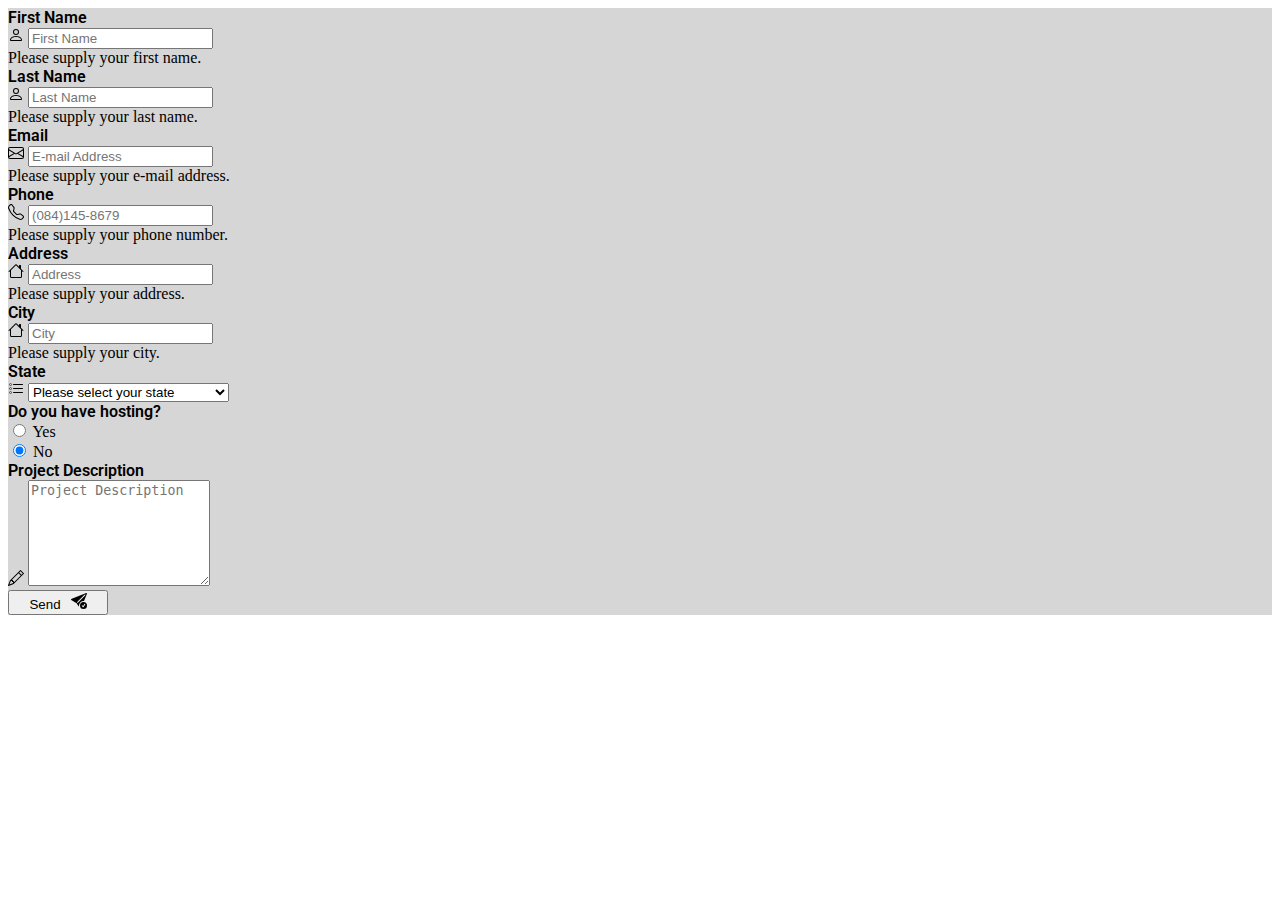
<file: BS_task5.html>
<!doctype html>
<html lang="en">

<head>
    <meta charset="utf-8">
    <meta name="viewport" content="width=device-width, initial-scale=1">
    <title>BS Task 5</title>
    <link rel="stylesheet" href="./BS_style5.css">
    <link rel="preconnect" href="https://fonts.googleapis.com">
    <link rel="preconnect" href="https://fonts.gstatic.com" crossorigin>
    <link href="https://fonts.googleapis.com/css2?family=Roboto:wght@500&display=swap" rel="stylesheet">
    <link rel="stylesheet" href="https://cdnjs.cloudflare.com/ajax/libs/font-awesome/6.4.2/css/all.min.css">
    <link href="https://cdn.jsdelivr.net/npm/bootstrap@5.3.2/dist/css/bootstrap.min.css" rel="stylesheet" integrity="sha384-T3c6CoIi6uLrA9TneNEoa7RxnatzjcDSCmG1MXxSR1GAsXEV/Dwwykc2MPK8M2HN" crossorigin="anonymous">
</head>

<body>

    <div class="container my-5 py-5 grey">
        <form class="was-validated">
            <div class="row mb-3">
                <label class="col-sm-2 col-form-label font1">First Name</label>
                <div class="input-group col-sm-10">
                    <span class="input-group-text" id="basic-addon1"><svg xmlns="http://www.w3.org/2000/svg" width="16" height="16" fill="currentColor" class="bi bi-person" viewBox="0 0 16 16">
              <path d="M8 8a3 3 0 1 0 0-6 3 3 0 0 0 0 6Zm2-3a2 2 0 1 1-4 0 2 2 0 0 1 4 0Zm4 8c0 1-1 1-1 1H3s-1 0-1-1 1-4 6-4 6 3 6 4Zm-1-.004c-.001-.246-.154-.986-.832-1.664C11.516 10.68 10.289 10 8 10c-2.29 0-3.516.68-4.168 1.332-.678.678-.83 1.418-.832 1.664h10Z"/>
            </svg></span>
                    <input type="text" class="form-control" placeholder="First Name" aria-label="First Name" aria-describedby="basic-addon1" required>
                    <div class="invalid-feedback">
                        Please supply your first name.
                    </div>
                </div>
            </div>

            <div class="row mb-3">
                <label class="col-sm-2 col-form-label font1">Last Name</label>
                <div class="input-group col-sm-10">
                    <span class="input-group-text" id="basic-addon1"><svg xmlns="http://www.w3.org/2000/svg" width="16" height="16" fill="currentColor" class="bi bi-person" viewBox="0 0 16 16">
              <path d="M8 8a3 3 0 1 0 0-6 3 3 0 0 0 0 6Zm2-3a2 2 0 1 1-4 0 2 2 0 0 1 4 0Zm4 8c0 1-1 1-1 1H3s-1 0-1-1 1-4 6-4 6 3 6 4Zm-1-.004c-.001-.246-.154-.986-.832-1.664C11.516 10.68 10.289 10 8 10c-2.29 0-3.516.68-4.168 1.332-.678.678-.83 1.418-.832 1.664h10Z"/>
            </svg></span>
                    <input type="text" class="form-control" placeholder="Last Name" aria-label="Last Name" aria-describedby="basic-addon1" required>
                    <div class="invalid-feedback">
                        Please supply your last name.
                    </div>
                </div>
            </div>

            <div class="row mb-3">
                <label class="col-sm-2 col-form-label font1">Email</label>
                <div class="input-group col-sm-10">
                    <span class="input-group-text" id="basic-addon1"><svg xmlns="http://www.w3.org/2000/svg" width="16" height="16" fill="currentColor" class="bi bi-envelope" viewBox="0 0 16 16">
              <path d="M0 4a2 2 0 0 1 2-2h12a2 2 0 0 1 2 2v8a2 2 0 0 1-2 2H2a2 2 0 0 1-2-2V4Zm2-1a1 1 0 0 0-1 1v.217l7 4.2 7-4.2V4a1 1 0 0 0-1-1H2Zm13 2.383-4.708 2.825L15 11.105V5.383Zm-.034 6.876-5.64-3.471L8 9.583l-1.326-.795-5.64 3.47A1 1 0 0 0 2 13h12a1 1 0 0 0 .966-.741ZM1 11.105l4.708-2.897L1 5.383v5.722Z"/>
            </svg></span>
                    <input type="email" class="form-control" placeholder="E-mail Address" aria-label="E-mail Address" aria-describedby="basic-addon1" required>
                    <div class="invalid-feedback">
                        Please supply your e-mail address.
                    </div>
                </div>
            </div>

            <div class="row mb-3">
                <label class="col-sm-2 col-form-label font1">Phone</label>
                <div class="input-group col-sm-10">
                    <span class="input-group-text" id="basic-addon1"><svg xmlns="http://www.w3.org/2000/svg" width="16" height="16" fill="currentColor" class="bi bi-telephone" viewBox="0 0 16 16">
              <path d="M3.654 1.328a.678.678 0 0 0-1.015-.063L1.605 2.3c-.483.484-.661 1.169-.45 1.77a17.568 17.568 0 0 0 4.168 6.608 17.569 17.569 0 0 0 6.608 4.168c.601.211 1.286.033 1.77-.45l1.034-1.034a.678.678 0 0 0-.063-1.015l-2.307-1.794a.678.678 0 0 0-.58-.122l-2.19.547a1.745 1.745 0 0 1-1.657-.459L5.482 8.062a1.745 1.745 0 0 1-.46-1.657l.548-2.19a.678.678 0 0 0-.122-.58L3.654 1.328zM1.884.511a1.745 1.745 0 0 1 2.612.163L6.29 2.98c.329.423.445.974.315 1.494l-.547 2.19a.678.678 0 0 0 .178.643l2.457 2.457a.678.678 0 0 0 .644.178l2.189-.547a1.745 1.745 0 0 1 1.494.315l2.306 1.794c.829.645.905 1.87.163 2.611l-1.034 1.034c-.74.74-1.846 1.065-2.877.702a18.634 18.634 0 0 1-7.01-4.42 18.634 18.634 0 0 1-4.42-7.009c-.362-1.03-.037-2.137.703-2.877L1.885.511z"/>
            </svg></span>
                    <input type="tel" class="form-control" placeholder="(084)145-8679" aria-label="Phone" aria-describedby="basic-addon1" required>
                    <div class="invalid-feedback">
                        Please supply your phone number.
                    </div>
                </div>
            </div>

            <div class="row mb-3">
                <label class="col-sm-2 col-form-label font1">Address</label>
                <div class="input-group col-sm-10">
                    <span class="input-group-text" id="basic-addon1"><svg xmlns="http://www.w3.org/2000/svg" width="16" height="16" fill="currentColor" class="bi bi-house" viewBox="0 0 16 16">
              <path d="M8.707 1.5a1 1 0 0 0-1.414 0L.646 8.146a.5.5 0 0 0 .708.708L2 8.207V13.5A1.5 1.5 0 0 0 3.5 15h9a1.5 1.5 0 0 0 1.5-1.5V8.207l.646.647a.5.5 0 0 0 .708-.708L13 5.793V2.5a.5.5 0 0 0-.5-.5h-1a.5.5 0 0 0-.5.5v1.293L8.707 1.5ZM13 7.207V13.5a.5.5 0 0 1-.5.5h-9a.5.5 0 0 1-.5-.5V7.207l5-5 5 5Z"/>
            </svg></span>
                    <input type="text" class="form-control" placeholder="Address" aria-label="Address" aria-describedby="basic-addon1" required>
                    <div class="invalid-feedback">
                        Please supply your address.
                    </div>
                </div>
            </div>

            <div class="row mb-3">
                <label class="col-sm-2 col-form-label font1">City</label>
                <div class="input-group col-sm-10">
                    <span class="input-group-text" id="basic-addon1"><svg xmlns="http://www.w3.org/2000/svg" width="16" height="16" fill="currentColor" class="bi bi-house" viewBox="0 0 16 16">
              <path d="M8.707 1.5a1 1 0 0 0-1.414 0L.646 8.146a.5.5 0 0 0 .708.708L2 8.207V13.5A1.5 1.5 0 0 0 3.5 15h9a1.5 1.5 0 0 0 1.5-1.5V8.207l.646.647a.5.5 0 0 0 .708-.708L13 5.793V2.5a.5.5 0 0 0-.5-.5h-1a.5.5 0 0 0-.5.5v1.293L8.707 1.5ZM13 7.207V13.5a.5.5 0 0 1-.5.5h-9a.5.5 0 0 1-.5-.5V7.207l5-5 5 5Z"/>
            </svg></span>
                    <input type="text" class="form-control" placeholder="City" aria-label="City" aria-describedby="basic-addon1" required>
                    <div class="invalid-feedback">
                        Please supply your city.
                    </div>
                </div>
            </div>

            <div class="row mb-3">
                <label class="col-sm-2 col-form-label font1">State</label>
                <div class="input-group col-sm-10">
                    <span class="input-group-text" id="basic-addon1"><svg xmlns="http://www.w3.org/2000/svg" width="16" height="16" fill="currentColor" class="bi bi-list-task" viewBox="0 0 16 16">
              <path fill-rule="evenodd" d="M2 2.5a.5.5 0 0 0-.5.5v1a.5.5 0 0 0 .5.5h1a.5.5 0 0 0 .5-.5V3a.5.5 0 0 0-.5-.5H2zM3 3H2v1h1V3z"/>
              <path d="M5 3.5a.5.5 0 0 1 .5-.5h9a.5.5 0 0 1 0 1h-9a.5.5 0 0 1-.5-.5zM5.5 7a.5.5 0 0 0 0 1h9a.5.5 0 0 0 0-1h-9zm0 4a.5.5 0 0 0 0 1h9a.5.5 0 0 0 0-1h-9z"/>
              <path fill-rule="evenodd" d="M1.5 7a.5.5 0 0 1 .5-.5h1a.5.5 0 0 1 .5.5v1a.5.5 0 0 1-.5.5H2a.5.5 0 0 1-.5-.5V7zM2 7h1v1H2V7zm0 3.5a.5.5 0 0 0-.5.5v1a.5.5 0 0 0 .5.5h1a.5.5 0 0 0 .5-.5v-1a.5.5 0 0 0-.5-.5H2zm1 .5H2v1h1v-1z"/>
            </svg></span>
                    <select class="form-select" aria-label="Default select example">
              <option selected>Please select your state</option>
              <option value="Andhra Pradesh">Andhra Pradesh</option>
              <option value="Andaman and Nicobar Islands">Andaman and Nicobar Islands</option>
              <option value="Arunachal Pradesh">Arunachal Pradesh</option>
              <option value="Assam">Assam</option>
              <option value="Bihar">Bihar</option>
              <option value="Chandigarh">Chandigarh</option>
              <option value="Chhattisgarh">Chhattisgarh</option>
              <option value="Dadar and Nagar Haveli">Dadar and Nagar Haveli</option>
              <option value="Daman and Diu">Daman and Diu</option>
              <option value="Delhi">Delhi</option>
              <option value="Lakshadweep">Lakshadweep</option>
              <option value="Puducherry">Puducherry</option>
              <option value="Goa">Goa</option>
              <option value="Gujarat">Gujarat</option>
              <option value="Haryana">Haryana</option>
              <option value="Himachal Pradesh">Himachal Pradesh</option>
              <option value="Jammu and Kashmir">Jammu and Kashmir</option>
              <option value="Jharkhand">Jharkhand</option>
              <option value="Karnataka">Karnataka</option>
              <option value="Kerala">Kerala</option>
              <option value="Madhya Pradesh">Madhya Pradesh</option>
              <option value="Maharashtra">Maharashtra</option>
              <option value="Manipur">Manipur</option>
              <option value="Meghalaya">Meghalaya</option>
              <option value="Mizoram">Mizoram</option>
              <option value="Nagaland">Nagaland</option>
              <option value="Odisha">Odisha</option>
              <option value="Punjab">Punjab</option>
              <option value="Rajasthan">Rajasthan</option>
              <option value="Sikkim">Sikkim</option>
              <option value="Tamil Nadu">Tamil Nadu</option>
              <option value="Telangana">Telangana</option>
              <option value="Tripura">Tripura</option>
              <option value="Uttar Pradesh">Uttar Pradesh</option>
              <option value="Uttarakhand">Uttarakhand</option>
              <option value="West Bengal">West Bengal</option>
            </select>
                </div>
            </div>

            <div class="row mb-3">
                <label class="col-sm-2 col-form-label font1">Do you have hosting?</label>
                <div class="form-check mx-3">
                    <input class="form-check-input" type="radio" name="flexRadioDefault" id="flexRadioDefault1">
                    <label class="form-check-label" for="flexRadioDefault1">
              Yes
            </label>
                </div>
                <div class="form-check mx-3">
                    <input class="form-check-input" type="radio" name="flexRadioDefault" id="flexRadioDefault2" checked>
                    <label class="form-check-label" for="flexRadioDefault2">
              No
            </label>
                </div>
            </div>

            <div class="row mb-3">
                <label class="col-sm-2 col-form-label font1">Project Description</label>
                <div class="input-group form-floating col-sm-10">
                    <span class="input-group-text" id="basic-addon1"><svg xmlns="http://www.w3.org/2000/svg" width="16" height="16" fill="currentColor" class="bi bi-pencil" viewBox="0 0 16 16">
              <path d="M12.146.146a.5.5 0 0 1 .708 0l3 3a.5.5 0 0 1 0 .708l-10 10a.5.5 0 0 1-.168.11l-5 2a.5.5 0 0 1-.65-.65l2-5a.5.5 0 0 1 .11-.168l10-10zM11.207 2.5 13.5 4.793 14.793 3.5 12.5 1.207 11.207 2.5zm1.586 3L10.5 3.207 4 9.707V10h.5a.5.5 0 0 1 .5.5v.5h.5a.5.5 0 0 1 .5.5v.5h.293l6.5-6.5zm-9.761 5.175-.106.106-1.528 3.821 3.821-1.528.106-.106A.5.5 0 0 1 5 12.5V12h-.5a.5.5 0 0 1-.5-.5V11h-.5a.5.5 0 0 1-.468-.325z"/>
            </svg></span>
                    <textarea class="form-control" placeholder="Project Description" id="floatingTextarea2" style="height: 100px"></textarea>
                </div>
            </div>

            <div class="col-12">
                <button class="btn btn-warning  " type="submit">Send<svg xmlns="http://www.w3.org/2000/svg" width="16" height="16" fill="currentColor" class="bi bi-send-check-fill send" viewBox="0 0 16 16">
            <path d="M15.964.686a.5.5 0 0 0-.65-.65L.767 5.855H.766l-.452.18a.5.5 0 0 0-.082.887l.41.26.001.002 4.995 3.178 1.59 2.498C8 14 8 13 8 12.5a4.5 4.5 0 0 1 5.026-4.47L15.964.686Zm-1.833 1.89L6.637 10.07l-.215-.338a.5.5 0 0 0-.154-.154l-.338-.215 7.494-7.494 1.178-.471-.47 1.178Z"/>
            <path d="M16 12.5a3.5 3.5 0 1 1-7 0 3.5 3.5 0 0 1 7 0Zm-1.993-1.679a.5.5 0 0 0-.686.172l-1.17 1.95-.547-.547a.5.5 0 0 0-.708.708l.774.773a.75.75 0 0 0 1.174-.144l1.335-2.226a.5.5 0 0 0-.172-.686Z"/>
          </svg></button>
            </div>

    </div>

    <script src="https://cdn.jsdelivr.net/npm/bootstrap@5.3.2/dist/js/bootstrap.bundle.min.js" integrity="sha384-C6RzsynM9kWDrMNeT87bh95OGNyZPhcTNXj1NW7RuBCsyN/o0jlpcV8Qyq46cDfL" crossorigin="anonymous"></script>
</body>

</html>
</file>
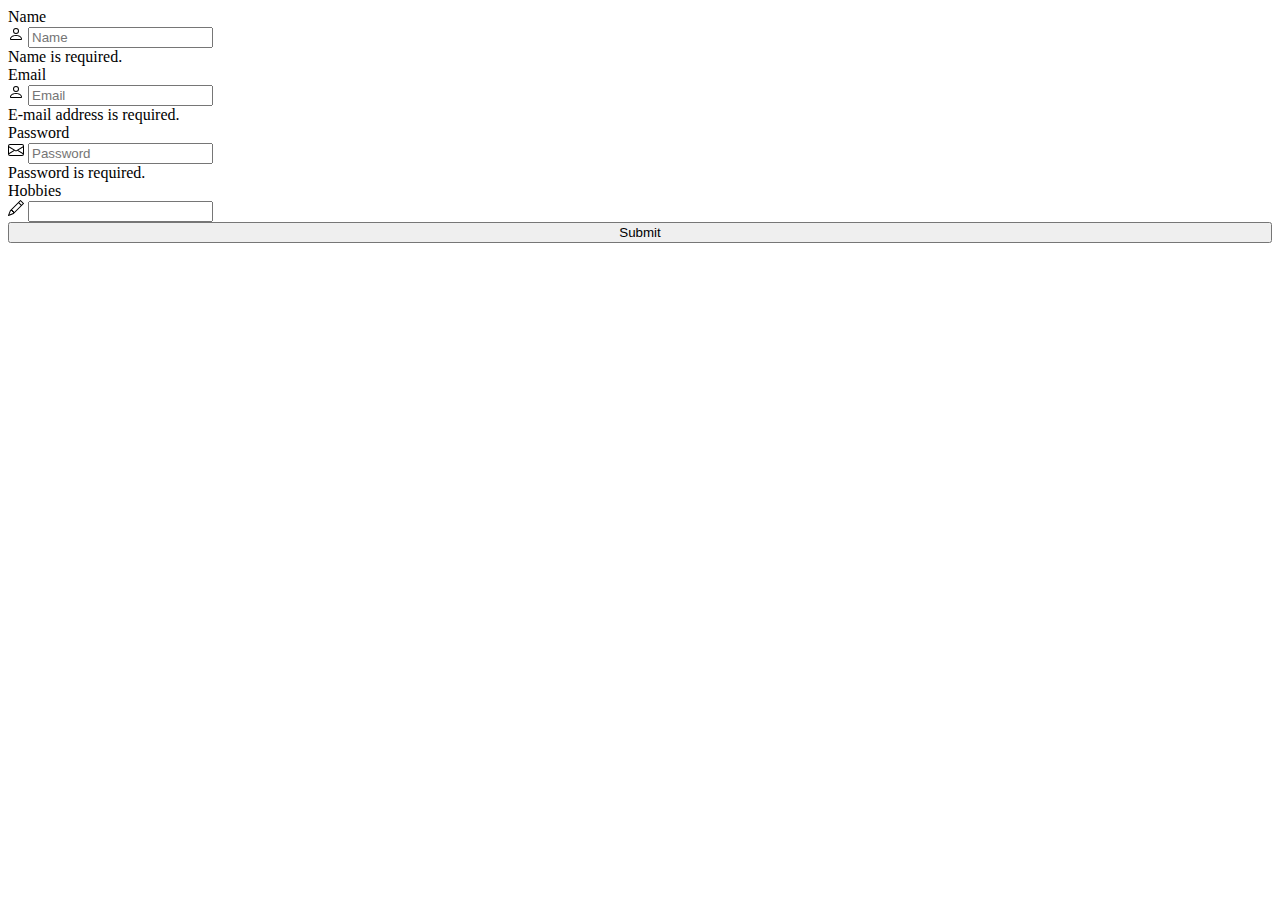
<file: BS_task6.html>
<!doctype html>
<html lang="en">

<head>
    <meta charset="utf-8">
    <meta name="viewport" content="width=device-width, initial-scale=1">
    <title>BS Task 6</title>
    <link rel="stylesheet" href="./BS_style6.css">
    <link href="https://cdn.jsdelivr.net/npm/bootstrap@5.3.2/dist/css/bootstrap.min.css" rel="stylesheet" integrity="sha384-T3c6CoIi6uLrA9TneNEoa7RxnatzjcDSCmG1MXxSR1GAsXEV/Dwwykc2MPK8M2HN" crossorigin="anonymous">
</head>

<body>
    <div class="container my-5 py-5 grey">
        <form class="was-validated">
            <div class="row mb-3">
                <label class="col-sm-2 col-form-label font1">Name</label>
                <div class="input-group col-sm-10">
                    <span class="input-group-text" id="basic-addon1"><svg xmlns="http://www.w3.org/2000/svg" width="16" height="16" fill="currentColor" class="bi bi-person" viewBox="0 0 16 16">
                <path d="M8 8a3 3 0 1 0 0-6 3 3 0 0 0 0 6Zm2-3a2 2 0 1 1-4 0 2 2 0 0 1 4 0Zm4 8c0 1-1 1-1 1H3s-1 0-1-1 1-4 6-4 6 3 6 4Zm-1-.004c-.001-.246-.154-.986-.832-1.664C11.516 10.68 10.289 10 8 10c-2.29 0-3.516.68-4.168 1.332-.678.678-.83 1.418-.832 1.664h10Z"/>
              </svg></span>
                    <input type="text" class="form-control" placeholder="Name" aria-label="Name" aria-describedby="basic-addon1" required>
                    <div class="invalid-feedback">
                        Name is required.
                    </div>
                </div>
            </div>

            <div class="row mb-3">
                <label class="col-sm-2 col-form-label font1">Email</label>
                <div class="input-group col-sm-10">
                    <span class="input-group-text" id="basic-addon1"><svg xmlns="http://www.w3.org/2000/svg" width="16" height="16" fill="currentColor" class="bi bi-person" viewBox="0 0 16 16">
                <path d="M8 8a3 3 0 1 0 0-6 3 3 0 0 0 0 6Zm2-3a2 2 0 1 1-4 0 2 2 0 0 1 4 0Zm4 8c0 1-1 1-1 1H3s-1 0-1-1 1-4 6-4 6 3 6 4Zm-1-.004c-.001-.246-.154-.986-.832-1.664C11.516 10.68 10.289 10 8 10c-2.29 0-3.516.68-4.168 1.332-.678.678-.83 1.418-.832 1.664h10Z"/>
              </svg></span>
                    <input type="email" class="form-control" placeholder="Email" aria-label="Email" aria-describedby="basic-addon1" required>
                    <div class="invalid-feedback"> E-mail address is required.
                    </div>
                </div>
            </div>

            <div class="row mb-3">
                <label class="col-sm-2 col-form-label font1">Password</label>
                <div class="input-group col-sm-10">
                    <span class="input-group-text" id="basic-addon1"><svg xmlns="http://www.w3.org/2000/svg" width="16" height="16" fill="currentColor" class="bi bi-envelope" viewBox="0 0 16 16">
                <path d="M0 4a2 2 0 0 1 2-2h12a2 2 0 0 1 2 2v8a2 2 0 0 1-2 2H2a2 2 0 0 1-2-2V4Zm2-1a1 1 0 0 0-1 1v.217l7 4.2 7-4.2V4a1 1 0 0 0-1-1H2Zm13 2.383-4.708 2.825L15 11.105V5.383Zm-.034 6.876-5.64-3.471L8 9.583l-1.326-.795-5.64 3.47A1 1 0 0 0 2 13h12a1 1 0 0 0 .966-.741ZM1 11.105l4.708-2.897L1 5.383v5.722Z"/>
              </svg></span>
                    <input type="password" class="form-control" placeholder="Password" aria-label="Password" aria-describedby="basic-addon1" required>
                    <div class="invalid-feedback">
                        Password is required.
                    </div>
                </div>
            </div>

            <div class="row mb-3">
                <label class="col-sm-2 col-form-label font1">Hobbies</label>
                <div class="input-group form-floating col-sm-10">
                    <span class="input-group-text" id="basic-addon1"><svg xmlns="http://www.w3.org/2000/svg" width="16" height="16" fill="currentColor" class="bi bi-pencil" viewBox="0 0 16 16">
                <path d="M12.146.146a.5.5 0 0 1 .708 0l3 3a.5.5 0 0 1 0 .708l-10 10a.5.5 0 0 1-.168.11l-5 2a.5.5 0 0 1-.65-.65l2-5a.5.5 0 0 1 .11-.168l10-10zM11.207 2.5 13.5 4.793 14.793 3.5 12.5 1.207 11.207 2.5zm1.586 3L10.5 3.207 4 9.707V10h.5a.5.5 0 0 1 .5.5v.5h.5a.5.5 0 0 1 .5.5v.5h.293l6.5-6.5zm-9.761 5.175-.106.106-1.528 3.821 3.821-1.528.106-.106A.5.5 0 0 1 5 12.5V12h-.5a.5.5 0 0 1-.5-.5V11h-.5a.5.5 0 0 1-.468-.325z"/>
              </svg></span>
                    <input type="number" class="form-control" id="amountInput">
                </div>
            </div>

            <div class="col-12">
                <button class="btn btn-danger" type="submit">Submit</button>
            </div>

    </div>
    <script src="https://cdn.jsdelivr.net/npm/bootstrap@5.3.2/dist/js/bootstrap.bundle.min.js" integrity="sha384-C6RzsynM9kWDrMNeT87bh95OGNyZPhcTNXj1NW7RuBCsyN/o0jlpcV8Qyq46cDfL" crossorigin="anonymous"></script>
</body>

</html>
</file>
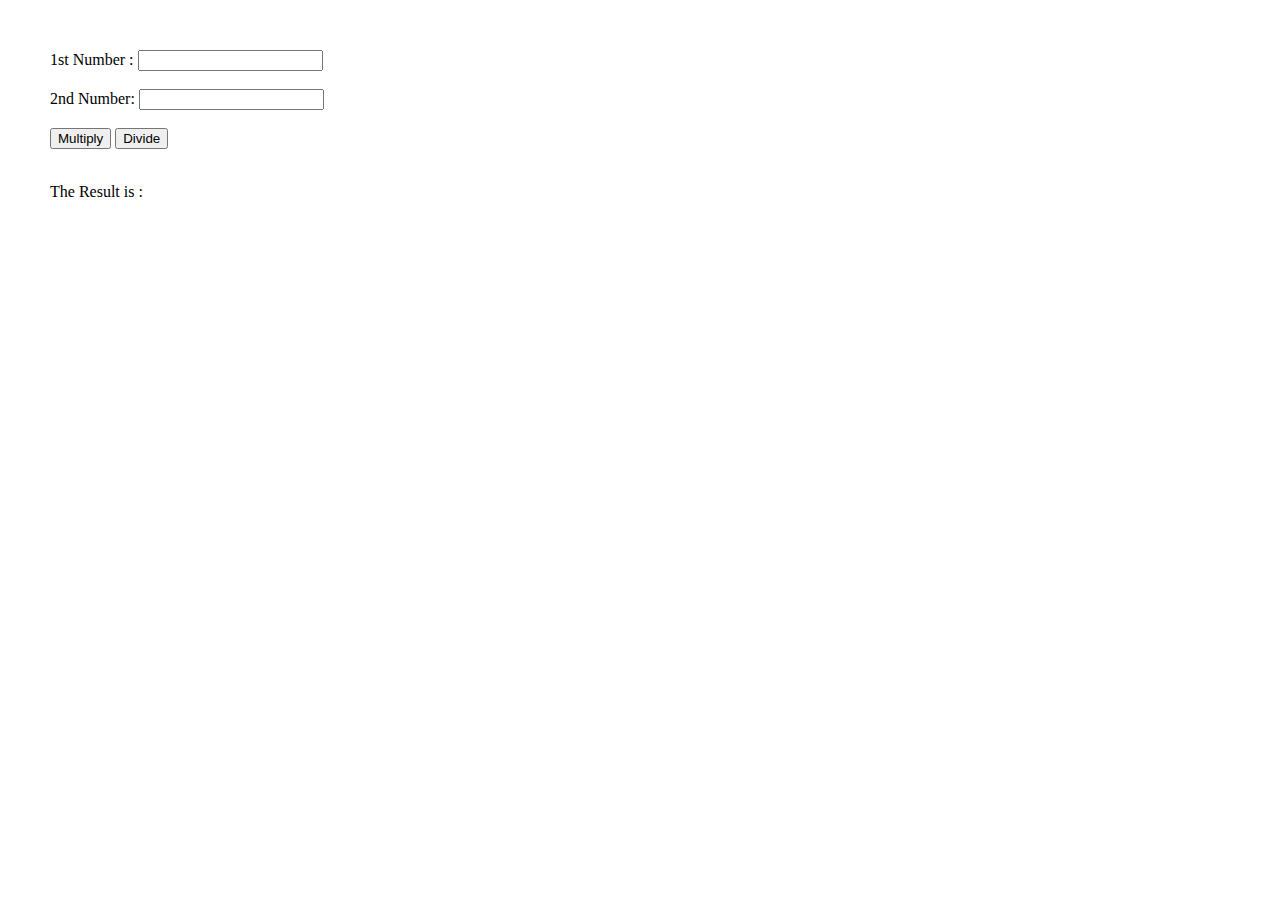
<file: JS_task3.html>
<!DOCTYPE html>
<html lang="en">

<head>
    <meta charset="UTF-8">
    <meta name="viewport" content="width=device-width, initial-scale=1.0">
    <title>JS Task 3</title>
</head>
<style>
    body {
        margin: 50px;
    }
</style>

<body>

    <form>
        1st Number : <input type="text" id="firstNumber" /><br /><br /> 2nd Number: <input type="text" id="secondNumber" /><br /><br />
        <input type="button" onClick="multiplyBy()" Value="Multiply" />
        <input type="button" onClick="divideBy()" Value="Divide" />
    </form><br />
    <p>The Result is : <br />
        <span id="result"></span>
    </p>

    <script src="./Task3.js"></script>

</body>

</html>
</file>
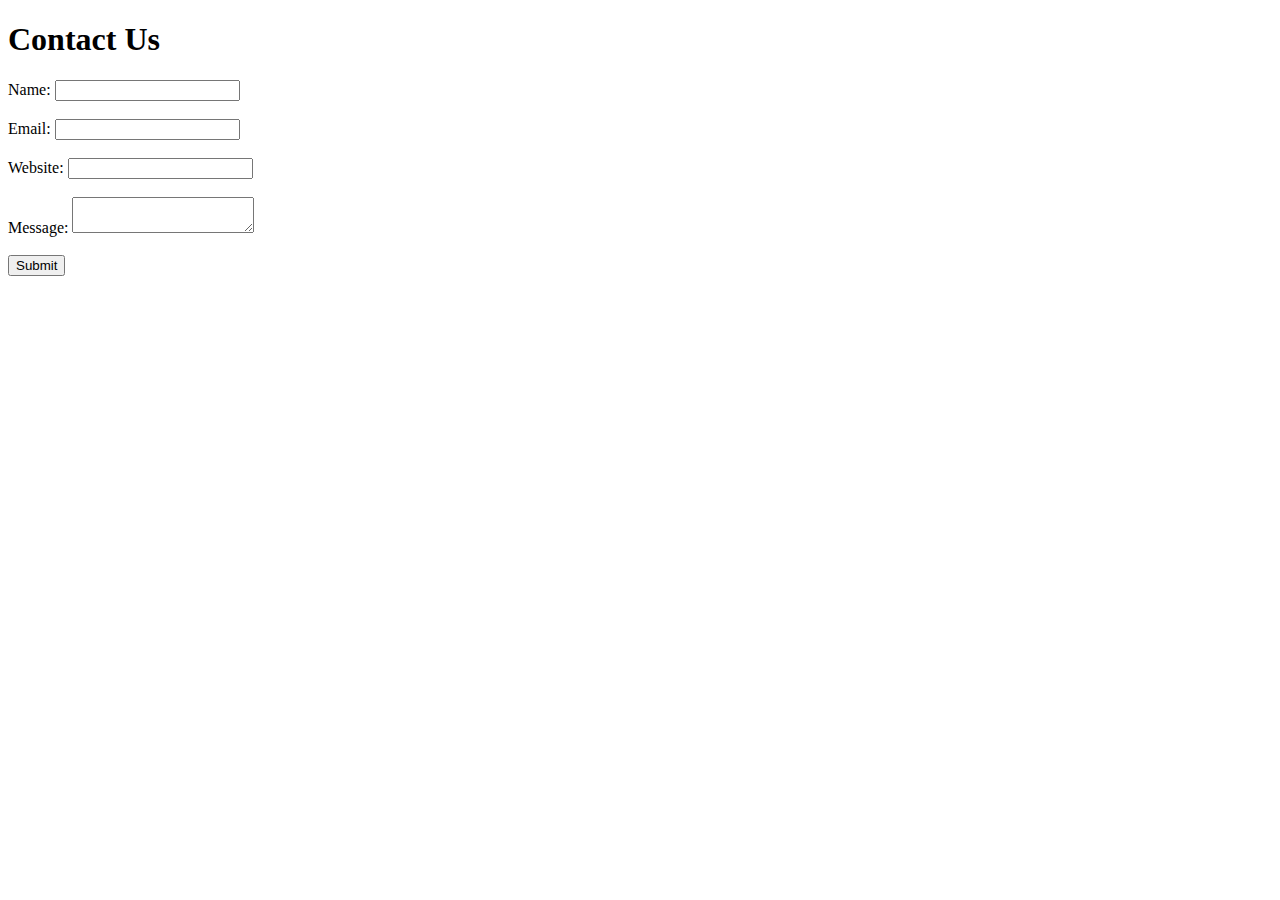
<file: JS_Task5.html>
<!DOCTYPE html>
<html lang="en">

<head>
    <meta charset="UTF-8">
    <meta name="viewport" content="width=device-width, initial-scale=1.0">
    <title>JS Task 5</title>
    <style>
        .error {
            color: red;
        }
        
        .error-border {
            border: 1px solid red;
        }
    </style>
</head>

<body>
    <h1>Contact Us</h1>

    <form id="contactForm">
        <div>
            <label for="name">Name:</label>
            <input type="text" id="name" name="name">
            <span id="nameError" class="error"></span>
        </div>
        <br>

        <div>
            <label for="email">Email:</label>
            <input type="email" id="email" name="email">
            <span id="emailError" class="error"></span>
        </div>
        <br>

        <div>
            <label for="website">Website:</label>
            <input type="url" id="website" name="website">
            <span id="websiteError" class="error"></span>
        </div>
        <br>

        <div>
            <label for="message">Message:</label>
            <textarea id="message" name="message"></textarea>
            <span id="messageError" class="error"></span>
        </div>
        <br>

        <div>
            <button type="submit">Submit</button>
        </div>
    </form>

    <script>
        document.getElementById("contactForm").addEventListener("submit", function(event) {
            const name = document.getElementById("name").value;
            const email = document.getElementById("email").value;
            const website = document.getElementById("website").value;
            const message = document.getElementById("message").value;
            const errorMessages = [];

            function markAsError(fieldId) {
                document.getElementById(fieldId).classList.add("error-border");
            }

            function clearError(fieldId) {
                document.getElementById(fieldId).classList.remove("error-border");
            }

            if (name === "") {
                errorMessages.push("Name is required.");
                markAsError("name");
                document.getElementById("nameError").textContent = "This field is required.";
            } else {
                clearError("name");
                document.getElementById("nameError").textContent = "";
            }

            if (email === "") {
                errorMessages.push("Email is required.");
                markAsError("email");
                document.getElementById("emailError").textContent = "A valid email address is required.";
            } else {
                clearError("email");
                document.getElementById("emailError").textContent = "";
            }

            if (website === "") {
                errorMessages.push("Website is required.");
                markAsError("website");
                document.getElementById("websiteError").textContent = "A valid URL is required.";
            } else {
                clearError("website");
                document.getElementById("websiteError").textContent = "";
            }

            if (message === "") {
                errorMessages.push("Message is required.");
                markAsError("message");
                document.getElementById("messageError").textContent = "This field is required.";
            } else {
                clearError("message");
                document.getElementById("messageError").textContent = "";
            }

            if (errorMessages.length > 0) {
                event.preventDefault(); // Prevent form submission
            }
        });
    </script>
</body>

</html>
</file>
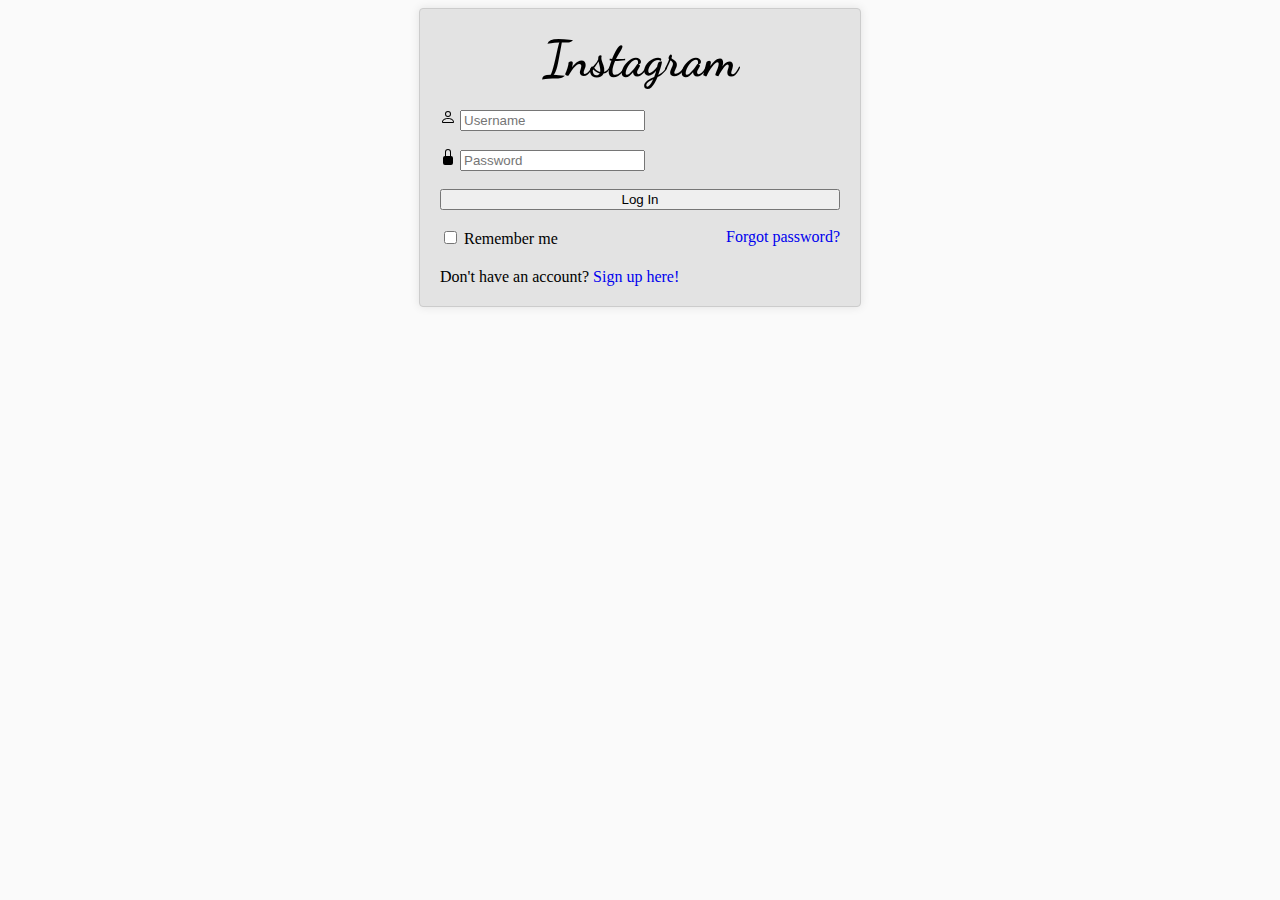
<file: JS_Task6.html>
<!DOCTYPE html>
<html lang="en">

<head>
    <meta charset="UTF-8">
    <meta name="viewport" content="width=device-width, initial-scale=1.0">
    <title>JS Task 6</title>
    <link rel="preconnect" href="https://fonts.googleapis.com">
    <link rel="preconnect" href="https://fonts.gstatic.com" crossorigin>
    <link href="https://fonts.googleapis.com/css2?family=Dancing+Script:wght@600&display=swap" rel="stylesheet">
    <link href="https://cdn.jsdelivr.net/npm/bootstrap@5.3.2/dist/css/bootstrap.min.css" rel="stylesheet" integrity="sha384-T3c6CoIi6uLrA9TneNEoa7RxnatzjcDSCmG1MXxSR1GAsXEV/Dwwykc2MPK8M2HN" crossorigin="anonymous">
    <style>
        /* Custom styles */
        
        body {
            background-color: #fafafa;
        }
        
        .signin-container {
            max-width: 400px;
            margin: 0 auto;
            padding: 20px;
            border: 1px solid #ccc;
            background-color: white;
            border-radius: 4px;
            box-shadow: 0 0 10px rgba(0, 0, 0, 0.1);
        }
        
        .signin-header {
            text-align: center;
            font-size: 50px;
            font-weight: 900;
            margin-bottom: 20px;
            font-family: 'Dancing Script', cursive;
        }
        
        .signin-form .form-group {
            position: relative;
            margin-bottom: 20px;
        }
        
        .signin-form .form-group input {
            width: 100%;
            padding: 10px;
            border: 1px solid #ccc;
            border-radius: 4px;
            font-size: 16px;
            padding-left: 40px;
        }
        
        .signin-form .form-group .input-icon {
            position: absolute;
            top: 50%;
            transform: translateY(-50%);
            left: 10px;
        }
        
        .signin-remember {
            margin-bottom: 20px;
        }
        
        .signin-actions {
            text-align: center;
        }
        
        .signin-actions a {
            text-decoration: none;
            color: #0095f6;
        }
        
        .wrap {
            display: flex;
            justify-content: space-between;
        }
        
        .btn {
            width: 100%;
        }
    </style>
</head>

<body>
    <div class="container mt-5">
        <div class="signin-container" style="background-color: rgb(227, 227, 227);">
            <div class="signin-header">Instagram</div>
            <form class="signin-form">

                <div class="input-group col-sm-10">
                    <span class="input-group-text" id="basic-addon1"><svg xmlns="http://www.w3.org/2000/svg" width="16" height="16" fill="currentColor" class="bi bi-person" viewBox="0 0 16 16">
                        <path d="M8 8a3 3 0 1 0 0-6 3 3 0 0 0 0 6Zm2-3a2 2 0 1 1-4 0 2 2 0 0 1 4 0Zm4 8c0 1-1 1-1 1H3s-1 0-1-1 1-4 6-4 6 3 6 4Zm-1-.004c-.001-.246-.154-.986-.832-1.664C11.516 10.68 10.289 10 8 10c-2.29 0-3.516.68-4.168 1.332-.678.678-.83 1.418-.832 1.664h10Z"/>
                      </svg></span>
                    <input type="text" class="form-control" placeholder="Username" aria-label="Username" aria-describedby="basic-addon1">
                </div>

                <br>


                <div class="input-group">
                    <span class="input-group-text">
                            <svg xmlns="http://www.w3.org/2000/svg" width="16" height="16" fill="currentColor" class="bi bi-lock-fill" viewBox="0 0 16 16">
                                <path d="M8 1a2 2 0 0 1 2 2v4H6V3a2 2 0 0 1 2-2zm3 6V3a3 3 0 0 0-6 0v4a2 2 0 0 0-2 2v5a2 2 0 0 0 2 2h6a2 2 0 0 0 2-2V9a2 2 0 0 0-2-2z"/>
                              </svg>
                        </span>
                    <input type="password" class="form-control" placeholder="Password">
                </div>

                <br>

                <div class="signin-actions">
                    <button type="submit" class="btn btn-primary">Log In</button>
                </div>

                <br>

            </form>

            <div class="wrap">

                <div class="form-check signin-remember">
                    <input class="form-check-input" type="checkbox" id="rememberMe">
                    <label class="form-check-label" for="rememberMe">Remember me</label>
                </div>

                <div>
                    <a href="#" style="text-decoration: none;">Forgot password?</a>
                </div>

            </div>


            <div class="text-center mt-3">
                Don't have an account? <a href="#" style="text-decoration: none;">Sign up here!</a>
            </div>
        </div>
    </div>

    <script src="https://cdn.jsdelivr.net/npm/bootstrap@5.3.2/dist/js/bootstrap.bundle.min.js" integrity="sha384-C6RzsynM9kWDrMNeT87bh95OGNyZPhcTNXj1NW7RuBCsyN/o0jlpcV8Qyq46cDfL" crossorigin="anonymous"></script>
</body>

</html>
</file>
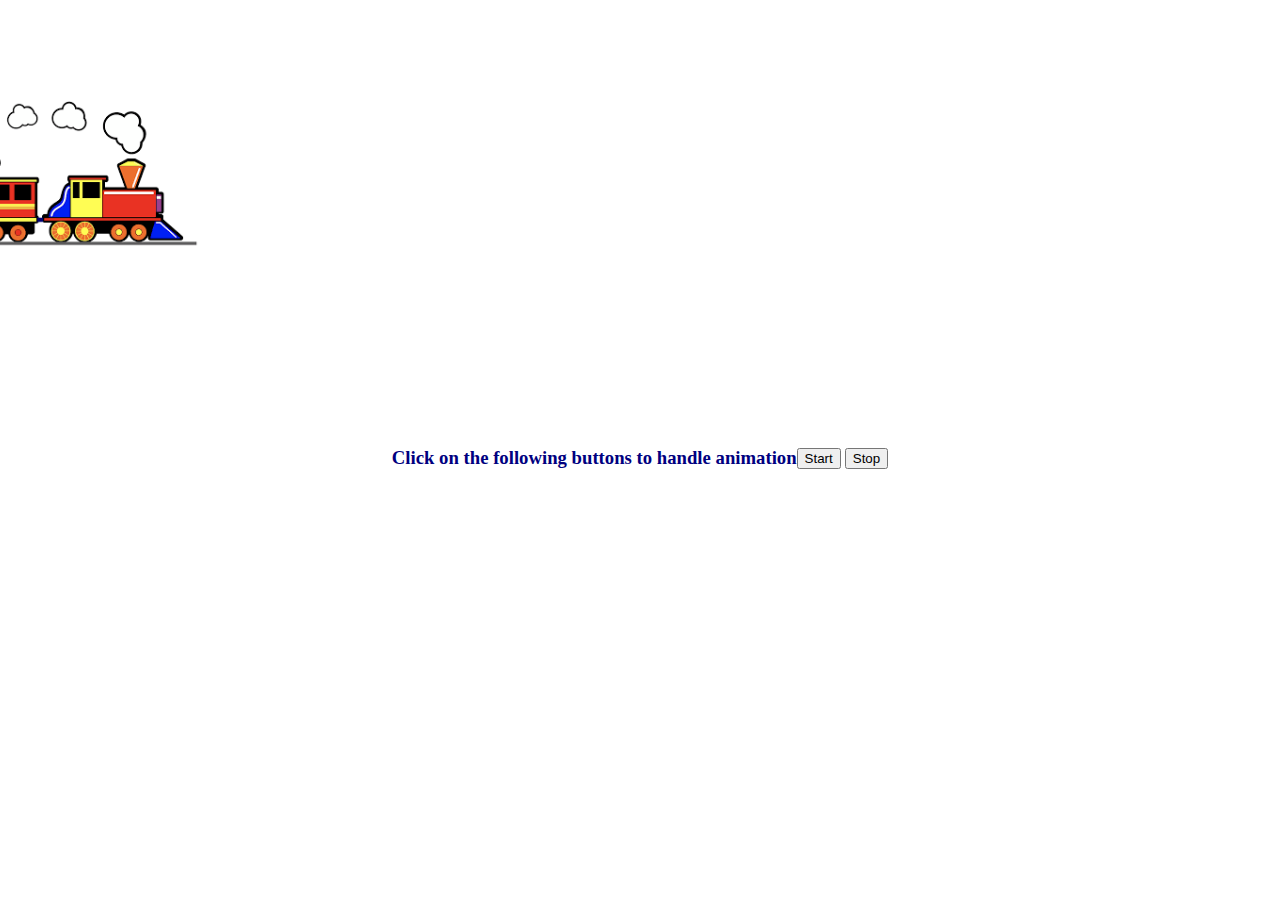
<file: JS_Task7.html>
<!DOCTYPE html>
<html lang="en">

<head>
    <meta charset="UTF-8">
    <meta name="viewport" content="width=device-width, initial-scale=1.0">
    <title>JS Task 7</title>
    <style>
        #train {
            position: absolute;
            top: 100px;
            /* Initial top position */
            left: -100px;
            /* Initial left position */
            transition: left 2s linear;
            /* Smooth animation effect */
        }
        
        .flexbox {
            height: 100vh;
            display: flex;
            align-items: center;
            justify-content: center;
        }
    </style>
</head>

<body>
    <div class="flexbox">
        <div>
            <h3 style="color: navy">Click on the following buttons to handle animation</h3>
        </div>
        <div>
            <button id="startButton">Start</button>
            <button id="stopButton">Stop</button>
            <div id="trainContainer">
                <img id="train" src="./train.png" alt="Train" width="300">
            </div>
        </div>
    </div>

    <script>
        const train = document.getElementById('train');
        const startButton = document.getElementById('startButton');
        const stopButton = document.getElementById('stopButton');
        let animationId;

        // Function to start the train animation
        function startTrainAnimation() {
            train.style.left = '100%'; // Move the train to the right end of the screen
            animationId = requestAnimationFrame(moveTrain);
        }

        // Function to move the train
        function moveTrain() {
            const currentPosition = parseInt(train.style.left);
            if (currentPosition <= -100) {
                // Reset the train's position when it goes off the screen
                train.style.left = '100%';
            } else {
                train.style.left = (currentPosition - 1) + 'px'; // Move the train to the left
                animationId = requestAnimationFrame(moveTrain);
            }
        }

        // Function to stop the train animation
        function stopTrainAnimation() {
            cancelAnimationFrame(animationId);
        }

        // Event listeners for the buttons
        startButton.addEventListener('click', startTrainAnimation);
        stopButton.addEventListener('click', stopTrainAnimation);
    </script>
</body>

</html>
</file>
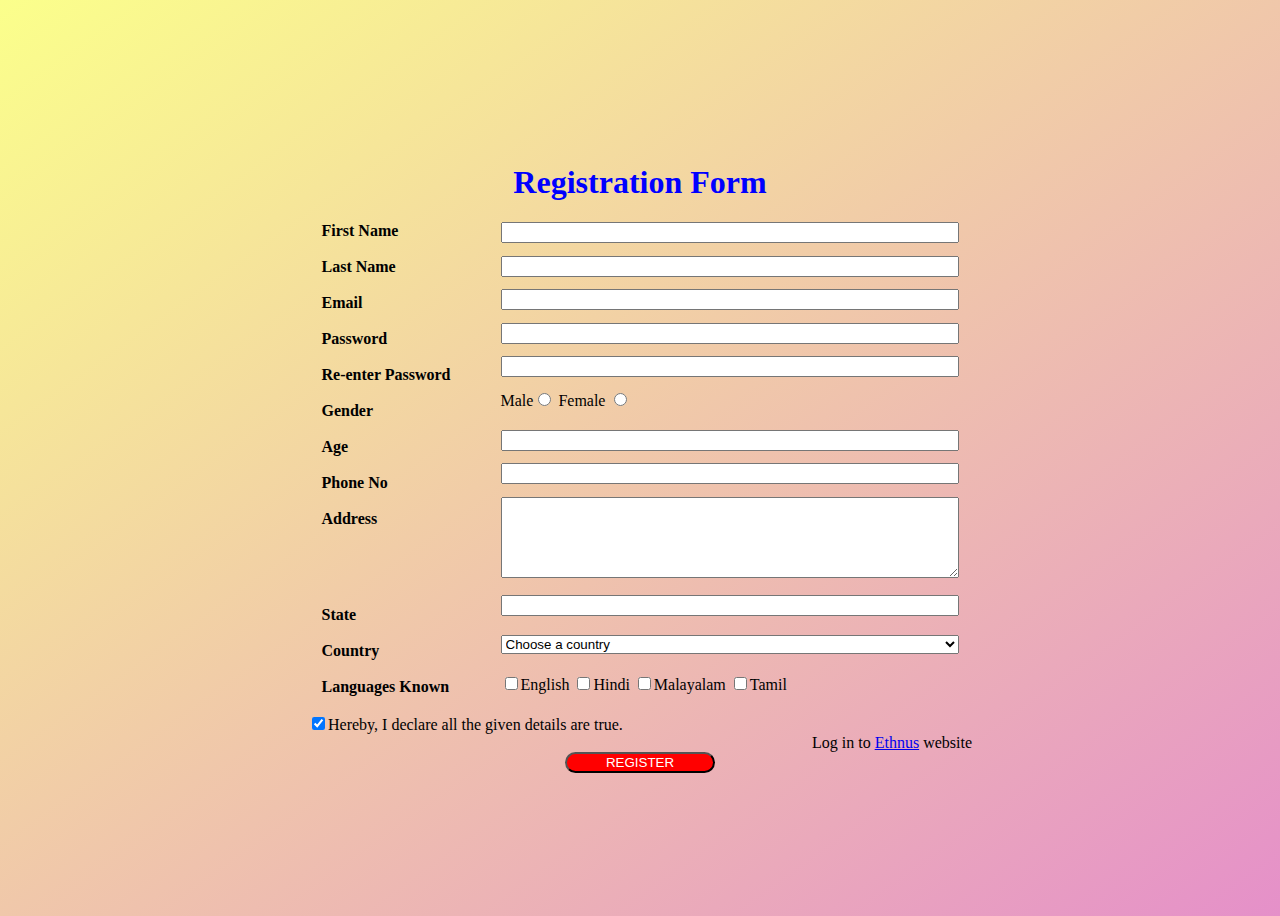
<file: JS_Task8.html>
<!DOCTYPE html>
<html lang="en">

<head>
    <meta charset="UTF-8">
    <meta name="viewport" content="width=device-width, initial-scale=1.0">
    <title>JS Task 8</title>
</head>
<style>
    body {
        background-image: linear-gradient(to bottom right, rgb(251, 255, 139), rgb(229, 144, 201));
        display: flex;
        flex-direction: column;
        height: 100vh;
        justify-content: center;
        align-items: center;
    }
    
    h1 {
        color: blue;
    }
    
    .label {
        display: flex;
        flex-direction: column;
        font-weight: 600;
    }
    
    .text {
        display: flex;
        flex-direction: column;
        margin-left: 50px;
    }
    
    .text1 {
        width: 450px;
        margin-bottom: 12.5px;
    }
    
    .main {
        display: flex;
    }
    
    .left {
        align-self: self-start;
        margin-left: 300px;
    }
    
    .right {
        align-self: self-end;
        margin-right: 300px;
    }
    
    .submit-btn {
        background-color: red;
        color: white;
        width: 150px;
        border-radius: 50px;
    }
</style>

<body>
    <h1>Registration Form</h1>

    <div class="main">

        <div class="label">
            <label>First Name</label><br />
            <label>Last Name</label><br />
            <label>Email</label><br />
            <label>Password</label><br />
            <label>Re-enter Password</label><br />
            <label>Gender</label><br />
            <label>Age</label><br />
            <label>Phone No</label><br />
            <label>Address</label><br />
            <label style="margin-top: 60px;">State</label><br />
            <label>Country</label><br />
            <label>Languages Known</label><br />
        </div>

        <div class="text">
            <input type="text" class="text1">
            <input type="text" class="text1">
            <input type="text" class="text1">
            <input type="password" class="text1">
            <input type="password" class="text1">
            <div>Male<input type="radio" name="test" value="male"> Female
                <input type="radio" name="test" value="female" style="margin-bottom: 24px;">
            </div>
            <input type="number" class="text1">
            <input type="tel" class="text1">
            <textarea rows="5" cols="30"></textarea>
            <input type="text" class="text1" style="margin-top: 17px;">
            <select name="cars" id="cars" style="margin-top: 7px;">
                <option selected>Choose a country</option>
                <option value="AF">Afghanistan</option>
                <option value="AX">Aland Islands</option>
                <option value="AL">Albania</option>
                <option value="DZ">Algeria</option>
                <option value="AS">American Samoa</option>
                <option value="AD">Andorra</option>
                <option value="AO">Angola</option>
                <option value="AI">Anguilla</option>
                <option value="AQ">Antarctica</option>
                <option value="AG">Antigua and Barbuda</option>
                <option value="AR">Argentina</option>
                <option value="AM">Armenia</option>
                <option value="AW">Aruba</option>
                <option value="AU">Australia</option>
                <option value="AT">Austria</option>
                <option value="AZ">Azerbaijan</option>
                <option value="BS">Bahamas</option>
                <option value="BH">Bahrain</option>
                <option value="BD">Bangladesh</option>
                <option value="BB">Barbados</option>
                <option value="BY">Belarus</option>
                <option value="BE">Belgium</option>
                <option value="BZ">Belize</option>
                <option value="BJ">Benin</option>
                <option value="BM">Bermuda</option>
                <option value="BT">Bhutan</option>
                <option value="BO">Bolivia</option>
                <option value="BQ">Bonaire, Sint Eustatius and Saba</option>
                <option value="BA">Bosnia and Herzegovina</option>
                <option value="BW">Botswana</option>
                <option value="BV">Bouvet Island</option>
                <option value="BR">Brazil</option>
                <option value="IO">British Indian Ocean Territory</option>
                <option value="BN">Brunei Darussalam</option>
                <option value="BG">Bulgaria</option>
                <option value="BF">Burkina Faso</option>
                <option value="BI">Burundi</option>
                <option value="KH">Cambodia</option>
                <option value="CM">Cameroon</option>
                <option value="CA">Canada</option>
                <option value="CV">Cape Verde</option>
                <option value="KY">Cayman Islands</option>
                <option value="CF">Central African Republic</option>
                <option value="TD">Chad</option>
                <option value="CL">Chile</option>
                <option value="CN">China</option>
                <option value="CX">Christmas Island</option>
                <option value="CC">Cocos (Keeling) Islands</option>
                <option value="CO">Colombia</option>
                <option value="KM">Comoros</option>
                <option value="CG">Congo</option>
                <option value="CD">Congo, Democratic Republic of the Congo</option>
                <option value="CK">Cook Islands</option>
                <option value="CR">Costa Rica</option>
                <option value="CI">Cote D'Ivoire</option>
                <option value="HR">Croatia</option>
                <option value="CU">Cuba</option>
                <option value="CW">Curacao</option>
                <option value="CY">Cyprus</option>
                <option value="CZ">Czech Republic</option>
                <option value="DK">Denmark</option>
                <option value="DJ">Djibouti</option>
                <option value="DM">Dominica</option>
                <option value="DO">Dominican Republic</option>
                <option value="EC">Ecuador</option>
                <option value="EG">Egypt</option>
                <option value="SV">El Salvador</option>
                <option value="GQ">Equatorial Guinea</option>
                <option value="ER">Eritrea</option>
                <option value="EE">Estonia</option>
                <option value="ET">Ethiopia</option>
                <option value="FK">Falkland Islands (Malvinas)</option>
                <option value="FO">Faroe Islands</option>
                <option value="FJ">Fiji</option>
                <option value="FI">Finland</option>
                <option value="FR">France</option>
                <option value="GF">French Guiana</option>
                <option value="PF">French Polynesia</option>
                <option value="TF">French Southern Territories</option>
                <option value="GA">Gabon</option>
                <option value="GM">Gambia</option>
                <option value="GE">Georgia</option>
                <option value="DE">Germany</option>
                <option value="GH">Ghana</option>
                <option value="GI">Gibraltar</option>
                <option value="GR">Greece</option>
                <option value="GL">Greenland</option>
                <option value="GD">Grenada</option>
                <option value="GP">Guadeloupe</option>
                <option value="GU">Guam</option>
                <option value="GT">Guatemala</option>
                <option value="GG">Guernsey</option>
                <option value="GN">Guinea</option>
                <option value="GW">Guinea-Bissau</option>
                <option value="GY">Guyana</option>
                <option value="HT">Haiti</option>
                <option value="HM">Heard Island and Mcdonald Islands</option>
                <option value="VA">Holy See (Vatican City State)</option>
                <option value="HN">Honduras</option>
                <option value="HK">Hong Kong</option>
                <option value="HU">Hungary</option>
                <option value="IS">Iceland</option>
                <option value="IN">India</option>
                <option value="ID">Indonesia</option>
                <option value="IR">Iran, Islamic Republic of</option>
                <option value="IQ">Iraq</option>
                <option value="IE">Ireland</option>
                <option value="IM">Isle of Man</option>
                <option value="IL">Israel</option>
                <option value="IT">Italy</option>
                <option value="JM">Jamaica</option>
                <option value="JP">Japan</option>
                <option value="JE">Jersey</option>
                <option value="JO">Jordan</option>
                <option value="KZ">Kazakhstan</option>
                <option value="KE">Kenya</option>
                <option value="KI">Kiribati</option>
                <option value="KP">Korea, Democratic People's Republic of</option>
                <option value="KR">Korea, Republic of</option>
                <option value="XK">Kosovo</option>
                <option value="KW">Kuwait</option>
                <option value="KG">Kyrgyzstan</option>
                <option value="LA">Lao People's Democratic Republic</option>
                <option value="LV">Latvia</option>
                <option value="LB">Lebanon</option>
                <option value="LS">Lesotho</option>
                <option value="LR">Liberia</option>
                <option value="LY">Libyan Arab Jamahiriya</option>
                <option value="LI">Liechtenstein</option>
                <option value="LT">Lithuania</option>
                <option value="LU">Luxembourg</option>
                <option value="MO">Macao</option>
                <option value="MK">Macedonia, the Former Yugoslav Republic of</option>
                <option value="MG">Madagascar</option>
                <option value="MW">Malawi</option>
                <option value="MY">Malaysia</option>
                <option value="MV">Maldives</option>
                <option value="ML">Mali</option>
                <option value="MT">Malta</option>
                <option value="MH">Marshall Islands</option>
                <option value="MQ">Martinique</option>
                <option value="MR">Mauritania</option>
                <option value="MU">Mauritius</option>
                <option value="YT">Mayotte</option>
                <option value="MX">Mexico</option>
                <option value="FM">Micronesia, Federated States of</option>
                <option value="MD">Moldova, Republic of</option>
                <option value="MC">Monaco</option>
                <option value="MN">Mongolia</option>
                <option value="ME">Montenegro</option>
                <option value="MS">Montserrat</option>
                <option value="MA">Morocco</option>
                <option value="MZ">Mozambique</option>
                <option value="MM">Myanmar</option>
                <option value="NA">Namibia</option>
                <option value="NR">Nauru</option>
                <option value="NP">Nepal</option>
                <option value="NL">Netherlands</option>
                <option value="AN">Netherlands Antilles</option>
                <option value="NC">New Caledonia</option>
                <option value="NZ">New Zealand</option>
                <option value="NI">Nicaragua</option>
                <option value="NE">Niger</option>
                <option value="NG">Nigeria</option>
                <option value="NU">Niue</option>
                <option value="NF">Norfolk Island</option>
                <option value="MP">Northern Mariana Islands</option>
                <option value="NO">Norway</option>
                <option value="OM">Oman</option>
                <option value="PK">Pakistan</option>
                <option value="PW">Palau</option>
                <option value="PS">Palestinian Territory, Occupied</option>
                <option value="PA">Panama</option>
                <option value="PG">Papua New Guinea</option>
                <option value="PY">Paraguay</option>
                <option value="PE">Peru</option>
                <option value="PH">Philippines</option>
                <option value="PN">Pitcairn</option>
                <option value="PL">Poland</option>
                <option value="PT">Portugal</option>
                <option value="PR">Puerto Rico</option>
                <option value="QA">Qatar</option>
                <option value="RE">Reunion</option>
                <option value="RO">Romania</option>
                <option value="RU">Russian Federation</option>
                <option value="RW">Rwanda</option>
                <option value="BL">Saint Barthelemy</option>
                <option value="SH">Saint Helena</option>
                <option value="KN">Saint Kitts and Nevis</option>
                <option value="LC">Saint Lucia</option>
                <option value="MF">Saint Martin</option>
                <option value="PM">Saint Pierre and Miquelon</option>
                <option value="VC">Saint Vincent and the Grenadines</option>
                <option value="WS">Samoa</option>
                <option value="SM">San Marino</option>
                <option value="ST">Sao Tome and Principe</option>
                <option value="SA">Saudi Arabia</option>
                <option value="SN">Senegal</option>
                <option value="RS">Serbia</option>
                <option value="CS">Serbia and Montenegro</option>
                <option value="SC">Seychelles</option>
                <option value="SL">Sierra Leone</option>
                <option value="SG">Singapore</option>
                <option value="SX">Sint Maarten</option>
                <option value="SK">Slovakia</option>
                <option value="SI">Slovenia</option>
                <option value="SB">Solomon Islands</option>
                <option value="SO">Somalia</option>
                <option value="ZA">South Africa</option>
                <option value="GS">South Georgia and the South Sandwich Islands</option>
                <option value="SS">South Sudan</option>
                <option value="ES">Spain</option>
                <option value="LK">Sri Lanka</option>
                <option value="SD">Sudan</option>
                <option value="SR">Suriname</option>
                <option value="SJ">Svalbard and Jan Mayen</option>
                <option value="SZ">Swaziland</option>
                <option value="SE">Sweden</option>
                <option value="CH">Switzerland</option>
                <option value="SY">Syrian Arab Republic</option>
                <option value="TW">Taiwan, Province of China</option>
                <option value="TJ">Tajikistan</option>
                <option value="TZ">Tanzania, United Republic of</option>
                <option value="TH">Thailand</option>
                <option value="TL">Timor-Leste</option>
                <option value="TG">Togo</option>
                <option value="TK">Tokelau</option>
                <option value="TO">Tonga</option>
                <option value="TT">Trinidad and Tobago</option>
                <option value="TN">Tunisia</option>
                <option value="TR">Turkey</option>
                <option value="TM">Turkmenistan</option>
                <option value="TC">Turks and Caicos Islands</option>
                <option value="TV">Tuvalu</option>
                <option value="UG">Uganda</option>
                <option value="UA">Ukraine</option>
                <option value="AE">United Arab Emirates</option>
                <option value="GB">United Kingdom</option>
                <option value="US">United States</option>
                <option value="UM">United States Minor Outlying Islands</option>
                <option value="UY">Uruguay</option>
                <option value="UZ">Uzbekistan</option>
                <option value="VU">Vanuatu</option>
                <option value="VE">Venezuela</option>
                <option value="VN">Viet Nam</option>
                <option value="VG">Virgin Islands, British</option>
                <option value="VI">Virgin Islands, U.s.</option>
                <option value="WF">Wallis and Futuna</option>
                <option value="EH">Western Sahara</option>
                <option value="YE">Yemen</option>
                <option value="ZM">Zambia</option>
                <option value="ZW">Zimbabwe</option>
              </select>
            <div style="margin-top: 20px">
                <input type="checkbox" name="test" value="english">English
                <input type="checkbox" name="test" value="hindi">Hindi
                <input type="checkbox" name="test" value="malayalam">Malayalam
                <input type="checkbox" name="test" value="tamil">Tamil
            </div>
        </div>
    </div>

    <div class="left"><input type="checkbox" name="test" value="true" checked="checked">Hereby, I declare all the given details are true.</div>
    <div class="right">Log in to <a href="#">Ethnus</a> website</div>

    <div id="error-message"></div>

    <input type="submit" value="REGISTER" class="submit-btn" id="register-btn">

    <script>
        // Function to validate the form
        function validateForm() {
            var errorMessages = [];
            var password = document.querySelector('input[type="password"]').value;
            var confirmPassword = document.querySelectorAll('input[type="password"]')[1].value;

            // Check if any text field is left blank
            var textFields = document.querySelectorAll('input[type="text"]');
            for (var i = 0; i < textFields.length; i++) {
                if (textFields[i].value.trim() === '') {
                    errorMessages.push('Please fill in all fields.');
                    break;
                }
            }

            // Check password length
            if (password.length < 8) {
                errorMessages.push('Password is too short (minimum 8 characters).');
            }

            // Check if passwords match
            if (password !== confirmPassword) {
                errorMessages.push('Passwords do not match.');
            }

            // Display error messages
            var errorDiv = document.getElementById('error-message');
            if (errorMessages.length > 0) {
                errorDiv.innerHTML = errorMessages.join('<br>');
                errorDiv.style.color = 'red';
            } else {
                errorDiv.innerHTML = '';
            }

            return errorMessages.length === 0; // Return true if there are no errors
        }

        // Attach the validateForm function to the form's submit event
        var registerForm = document.getElementById('register-btn');
        registerForm.addEventListener('click', function(e) {
            if (!validateForm()) {
                e.preventDefault(); // Prevent form submission if there are errors
            }
        });
    </script>



</body>

</html>
</file>
<file: BS_style1.css>
.size-font {
    font-size: 30px;
}
</file>
<file: BS_style2.css>
.font1 {
    font-family: 'Caveat', cursive;
    font-family: 'Libre Baskerville', serif;
    font-family: 'Poppins', sans-serif;
    font-size: 50px;
}

.font2 {
    font-family: 'Quicksand', sans-serif;
    font-weight: bolder;
}

i {
    font-size: 30px;
}

a {
    text-decoration: none;
}

.smaller {
    font-size: 30px;
}

.yellow {
    color: #ffcc00;
}
</file>
<file: BS_style5.css>
.font1 {
    font-family: 'Roboto', sans-serif;
    font-weight: 600;
}

.grey {
    background-color: rgb(214, 214, 214);
}

.btn {
    width: 100px;
}

.send {
    position: relative;
    margin-left: 10px;
}
</file>
<file: BS_style6.css>
.btn {
    width: 100%;
}
</file>
